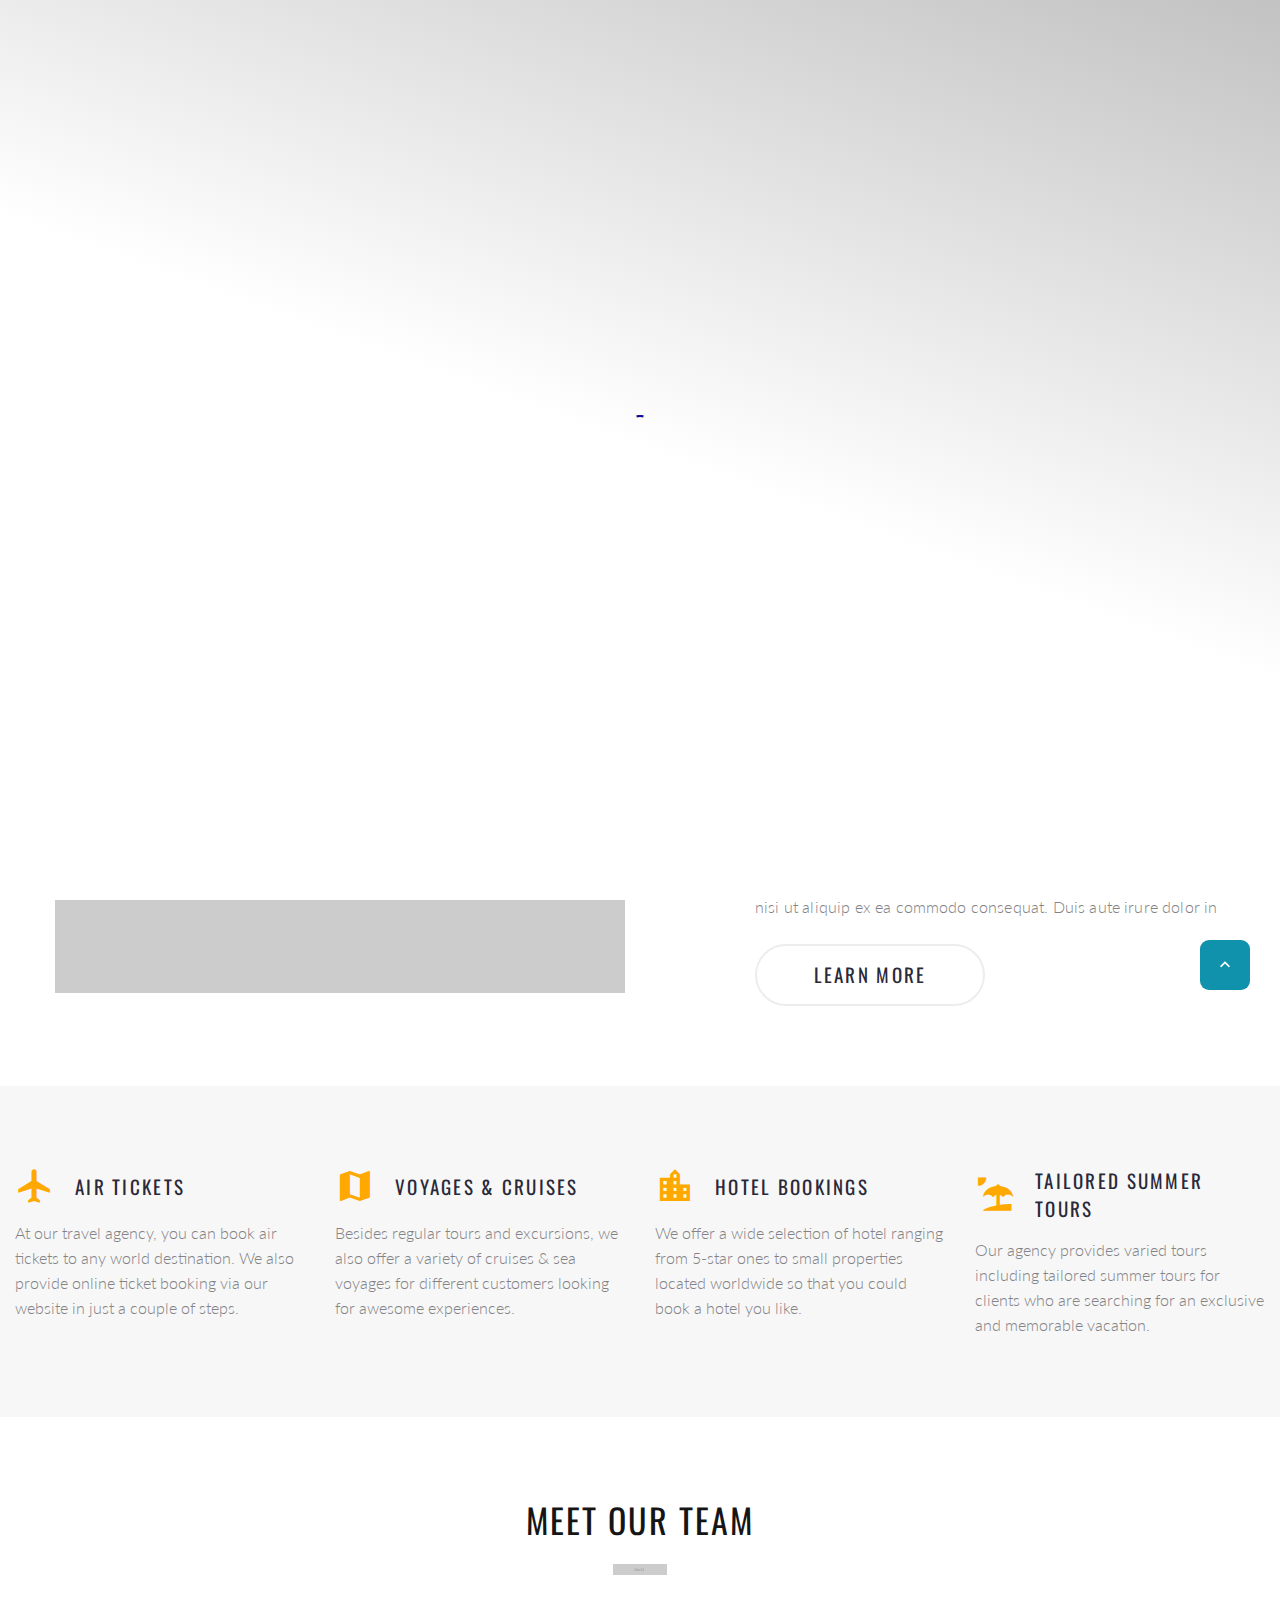
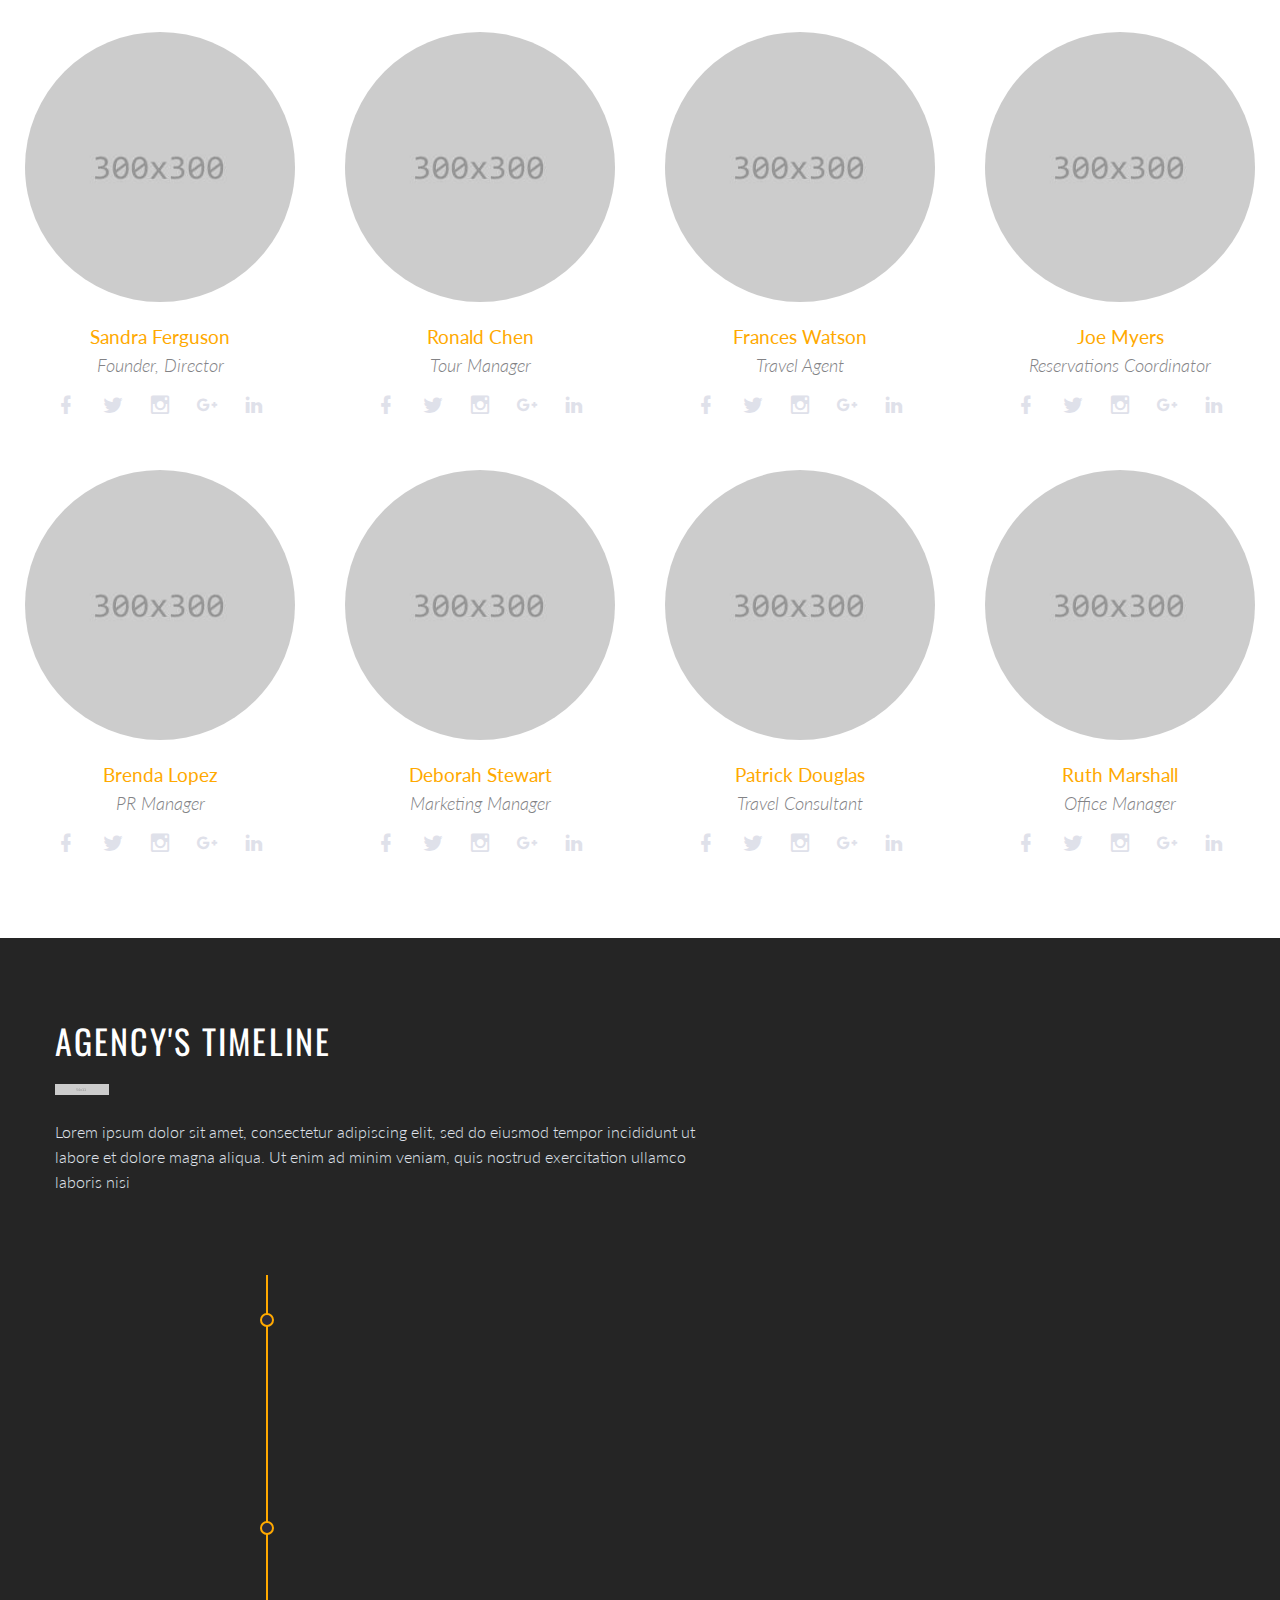
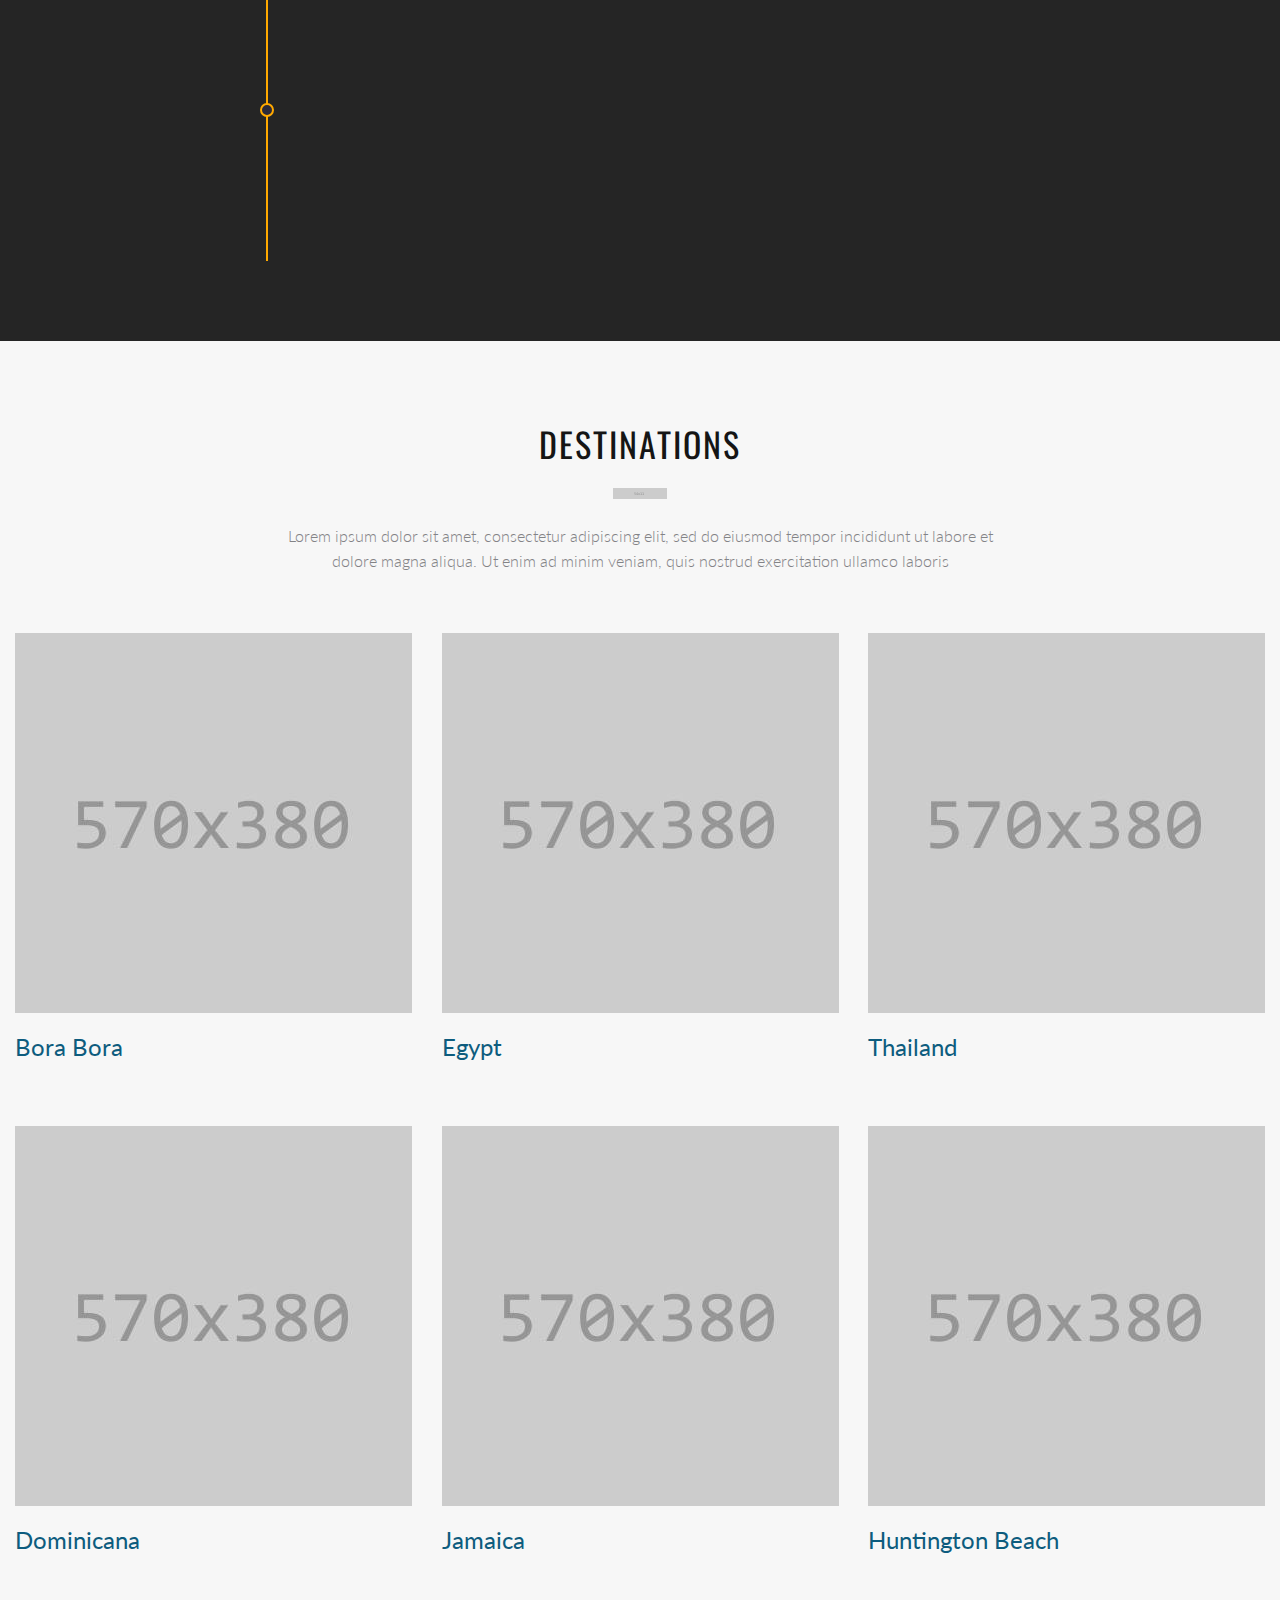
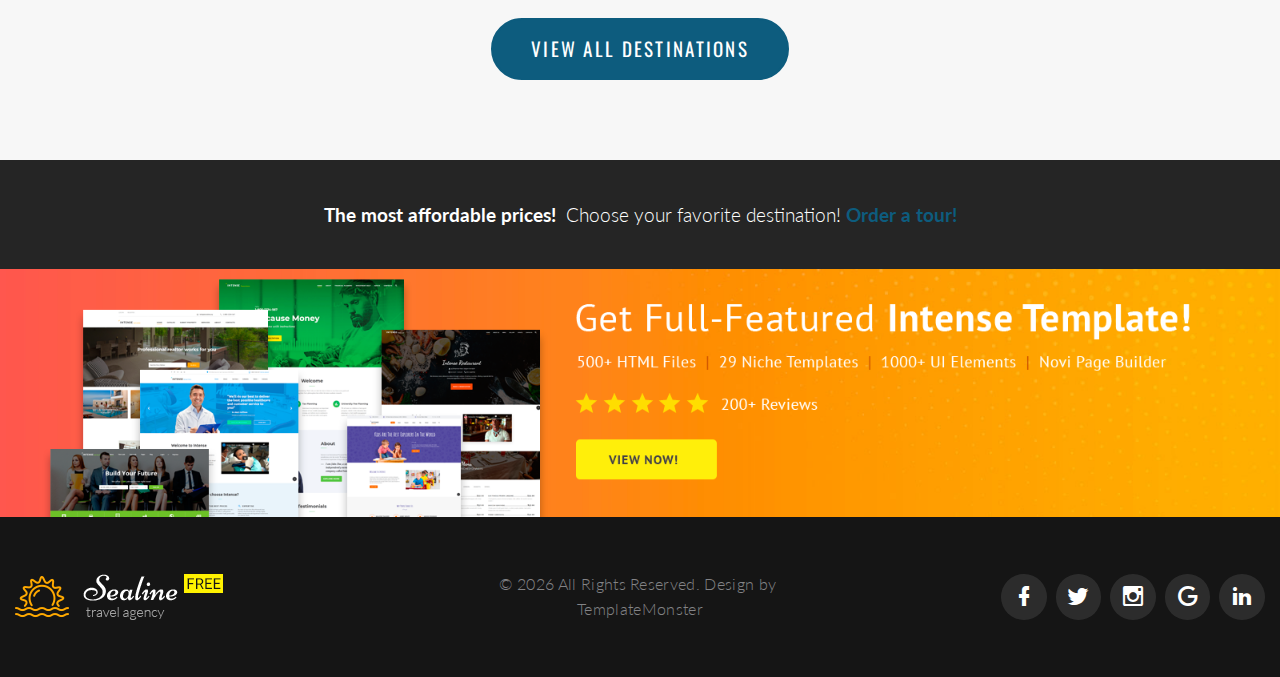
<file: about-us.html>
<!DOCTYPE html>
<html class="wide wow-animation" lang="en"> 
  <head>
    <!-- Site Title-->
    <title>About Us</title>
    <meta name="format-detection" content="telephone=no">
    <meta name="viewport" content="width=device-width, height=device-height, initial-scale=1.0">
    <meta http-equiv="X-UA-Compatible" content="IE=edge">
    <meta charset="utf-8">
    <link rel="icon" href="images/favicon.ico" type="image/x-icon">
    <!-- Stylesheets -->
    <link rel="stylesheet" type="text/css" href="//fonts.googleapis.com/css?family=Oswald:200,400%7CLato:300,400,300italic,700%7CMontserrat:900">
    <link rel="stylesheet" href="css/bootstrap.css">
    <link rel="stylesheet" href="css/style.css">
    <link rel="stylesheet" href="css/fonts.css">
		<!--[if lt IE 10]>
    <div style="background: #212121; padding: 10px 0; box-shadow: 3px 3px 5px 0 rgba(0,0,0,.3); clear: both; text-align:center; position: relative; z-index:1;"><a href="http://windows.microsoft.com/en-US/internet-explorer/"><img src="images/ie8-panel/warning_bar_0000_us.jpg" border="0" height="42" width="820" alt="You are using an outdated browser. For a faster, safer browsing experience, upgrade for free today."></a></div>
    <script src="js/html5shiv.min.js"> </script>
		<![endif]--> 
  </head>
  <body>
    <!-- Page preloader-->
    <div class="page-loader"> 
      <div class="page-loader-body"> 
        <div class="preloader-wrapper big active"> 
          <div class="spinner-layer spinner-blue"> 
            <div class="circle-clipper left">
              <div class="circle"> </div>
            </div>
            <div class="gap-patch">
              <div class="circle"> </div>
            </div>
            <div class="circle-clipper right">
              <div class="circle"></div>
            </div>
          </div>
          <div class="spinner-layer spinner-red">
            <div class="circle-clipper left">
              <div class="circle"></div>
            </div>
            <div class="gap-patch">
              <div class="circle"> </div>
            </div>
            <div class="circle-clipper right">
              <div class="circle"></div>
            </div>
          </div>
          <div class="spinner-layer spinner-yellow"> 
            <div class="circle-clipper left">
              <div class="circle"></div>
            </div>
            <div class="gap-patch">
              <div class="circle"></div>
            </div>
            <div class="circle-clipper right">
              <div class="circle"> </div>
            </div>
          </div>
          <div class="spinner-layer spinner-green"> 
            <div class="circle-clipper left">
              <div class="circle"></div>
            </div>
            <div class="gap-patch">
              <div class="circle"></div>
            </div>
            <div class="circle-clipper right">
              <div class="circle"></div>
            </div>
          </div>
        </div>
      </div>
    </div>
    <!-- Page-->
    <div class="page"><a class="section section-banner text-center d-none d-xl-block" href="https://www.templatemonster.com/intense-multipurpose-html-template.html" style="background-image: url(images/banner/background-04-1920x60.jpg); background-image: -webkit-image-set( url(images/banner/background-04-1920x60.jpg) 1x, url(images/banner/background-04-3840x120.jpg) 2x )"><img src="images/banner/foreground-04-1600x60.png" srcset="images/banner/foreground-04-1600x60.png 1x, images/banner/foreground-04-3200x120.png 2x" alt="" width="1600" height="310"></a>
      <!-- Page Header-->
      <header class="section page-header breadcrumbs-custom-wrap bg-gradient bg-secondary-2 novi-background bg-cover">
        <!-- RD Navbar-->
        <div class="rd-navbar-wrap rd-navbar-default">
          <nav class="rd-navbar" data-layout="rd-navbar-fixed" data-sm-layout="rd-navbar-fixed" data-md-layout="rd-navbar-fixed" data-md-device-layout="rd-navbar-fixed" data-lg-layout="rd-navbar-fullwidth" data-xl-layout="rd-navbar-static" data-lg-device-layout="rd-navbar-fixed" data-xl-device-layout="rd-navbar-static" data-md-stick-up-offset="2px" data-lg-stick-up-offset="2px" data-stick-up="true" data-sm-stick-up="true" data-md-stick-up="true" data-lg-stick-up="true" data-xl-stick-up="true">
            <div class="rd-navbar-inner"> 
              <!-- RD Navbar Panel-->
              <div class="rd-navbar-panel">
                <!-- RD Navbar Toggle-->
                <button class="rd-navbar-toggle" data-rd-navbar-toggle=".rd-navbar-nav-wrap"><span></span></button>
                <!-- RD Navbar Brand-->
                <div class="rd-navbar-brand"><a class="brand-name" href="index.html"><img class="logo-default" src="images/logo-default-208x46.png" alt="" width="208" height="46"/><img class="logo-inverse" src="images/logo-inverse-208x46.png" alt="" width="208" height="46"/></a></div>
              </div>
              <div class="rd-navbar-aside-right">
                <div class="rd-navbar-nav-wrap">
                  <!-- RD Navbar Nav-->
                  <ul class="rd-navbar-nav">
                    <li><a href="index.html">Home</a>
                    </li>
                    <li class="active"><a href="about-us.html">About Us</a>
                    </li>
                    <li><a href="contacts.html">Contacts</a>
                    </li>
                    <li><a href="typography.html">Typography</a>
                    </li>
                  </ul>
                </div>
              </div>
            </div>
          </nav>
        </div>
        <!-- Breadcrumbs-->
        <section class="breadcrumbs-custom" style="background: url(&quot;images/breadcrumbs-bg.jpg&quot;); background-size: cover;">
          <div class="container">
            <p class="breadcrumbs-custom-subtitle">Who We Are</p>
            <p class="heading-1 breadcrumbs-custom-title">About Us</p>
            <ul class="breadcrumbs-custom-path">
              <li><a href="index.html">Home</a></li>
              <li class="active">About Us</li>
            </ul>
          </div>
        </section>

      </header>
      <!-- hi, we are brave-->
      <section class="section section-lg bg-default">
        <div class="container container-bigger">
          <div class="row row-50 justify-content-md-center align-items-lg-center justify-content-xl-between flex-lg-row-reverse">
            <div class="col-md-10 col-lg-6 col-xl-5">
              <h3>hi, we are sealine</h3>
              <div class="divider divider-decorate"></div>
              <p class="heading-5">Lorem ipsum dolor sit amet, consectetur adipiscing elit, sed do eiusmod tempor incididunt ut labore et dolore magna aliqua. Ut enim ad minim veniam, quis </p>
              <p class="text-spacing-sm">Lorem ipsum dolor sit amet, consectetur adipiscing elit, sed do eiusmod tempor incididunt ut labore et dolore magna aliqua. Ut enim ad minim veniam, quis nostrud exercitation ullamco laboris nisi ut aliquip ex ea commodo consequat. Duis aute irure dolor in </p><a class="button button-default-outline button-nina" href="#">learn more</a>
            </div>
            <div class="col-md-10 col-lg-6"><img src="images/about-us-1-720x459.jpg" alt="" width="720" height="459"/>
            </div>
          </div>
        </div>
      </section>

      <!-- Small Features-->
      <section class="section section-lg section-lg-alternative bg-gray-lighter novi-background bg-cover">
        <div class="container container-wide">
          <div class="row row-50 justify-content-sm-center text-gray-light">
            <div class="col-sm-10 col-md-6 col-xl-3">
              <article class="box-minimal">
                <div class="box-minimal-header">
                  <div class="box-minimal-icon box-minimal-icon-lg novi-icon mdi mdi mdi-airplane"></div>
                  <h6 class="box-minimal-title">Air Tickets</h6>
                </div>
                <p>At our travel agency, you can book air tickets to any world destination. We also provide online ticket booking via our website in just a couple of steps.</p>
              </article>
            </div>
            <div class="col-sm-10 col-md-6 col-xl-3">
              <article class="box-minimal">
                <div class="box-minimal-header">
                  <div class="box-minimal-icon box-minimal-icon-lg novi-icon mdi mdi-map"></div>
                  <h6 class="box-minimal-title">Voyages & Cruises</h6>
                </div>
                <p>Besides regular tours and excursions, we also offer a variety of cruises & sea voyages for different customers  looking for awesome experiences.</p>
              </article>
            </div>
            <div class="col-sm-10 col-md-6 col-xl-3">
              <article class="box-minimal">
                <div class="box-minimal-header">
                  <div class="box-minimal-icon box-minimal-icon-lg novi-icon mdi mdi-city"></div>
                  <h6 class="box-minimal-title">Hotel Bookings</h6>
                </div>
                <p>We offer a wide selection of hotel ranging from 5-star ones to small properties located worldwide so that you could book a hotel you like.</p>
              </article>
            </div>
            <div class="col-sm-10 col-md-6 col-xl-3">
              <article class="box-minimal">
                <div class="box-minimal-header">
                  <div class="box-minimal-icon box-minimal-icon-lg novi-icon mdi mdi-beach"></div>
                  <h6 class="box-minimal-title">Tailored Summer Tours</h6>
                </div>
                <p>Our agency provides varied tours including tailored summer tours for clients who are searching for an exclusive and memorable vacation.</p>
              </article>
            </div>
          </div>
        </div>
      </section>

      <!-- our team-->
      <section class="section section-lg text-center novi-background bg-cover">
        <div class="container container-wide">
          <h3>MEET OUR TEAM</h3>
          <div class="divider divider-decorate"></div>
          <div class="row row-50 row-xxl-90 justify-content-sm-center offset-custom-2">
            <div class="col-md-6 col-lg-3">
              <div class="team-classic team-classic-circle">
                <figure><img class="rounded-circle" src="images/team-07-300x300.jpg" alt="" width="300" height="300"/>
                </figure>
                <div class="team-classic-caption">
                  <h5><a class="team-classic-title" href="#">Sandra Ferguson</a></h5>
                  <p class="team-classic-job-position">Founder, Director</p>
                  <ul class="list-inline list-team">
                    <li class="list-inline-item"><a class="icon novi-icon icon-sm-bigger icon-gray-1 mdi mdi-facebook" href="#"></a></li>
                    <li class="list-inline-item"><a class="icon novi-icon icon-sm-bigger icon-gray-1 mdi mdi-twitter" href="#"></a></li>
                    <li class="list-inline-item"><a class="icon novi-icon icon-sm-bigger icon-gray-1 mdi mdi-instagram" href="#"></a></li>
                    <li class="list-inline-item"><a class="icon novi-icon icon-sm-bigger icon-gray-1 mdi mdi-google-plus" href="#"></a></li>
                    <li class="list-inline-item"><a class="icon novi-icon icon-sm-bigger icon-gray-1 mdi mdi-linkedin" href="#"></a></li>
                  </ul>
                </div>
              </div>
            </div>
            <div class="col-md-6 col-lg-3">
              <div class="team-classic team-classic-circle">
                <figure><img class="rounded-circle" src="images/team-08-300x300.jpg" alt="" width="300" height="300"/>
                </figure>
                <div class="team-classic-caption">
                  <h5><a class="team-classic-title" href="#">Ronald Chen</a></h5>
                  <p class="team-classic-job-position">Tour Manager</p>
                  <ul class="list-inline list-team">
                    <li class="list-inline-item"><a class="icon novi-icon icon-sm-bigger icon-gray-1 mdi mdi-facebook" href="#"></a></li>
                    <li class="list-inline-item"><a class="icon novi-icon icon-sm-bigger icon-gray-1 mdi mdi-twitter" href="#"></a></li>
                    <li class="list-inline-item"><a class="icon novi-icon icon-sm-bigger icon-gray-1 mdi mdi-instagram" href="#"></a></li>
                    <li class="list-inline-item"><a class="icon novi-icon icon-sm-bigger icon-gray-1 mdi mdi-google-plus" href="#"></a></li>
                    <li class="list-inline-item"><a class="icon novi-icon icon-sm-bigger icon-gray-1 mdi mdi-linkedin" href="#"></a></li>
                  </ul>
                </div>
              </div>
            </div>
            <div class="col-md-6 col-lg-3">
              <div class="team-classic team-classic-circle">
                <figure><img class="rounded-circle" src="images/team-09-300x300.jpg" alt="" width="300" height="300"/>
                </figure>
                <div class="team-classic-caption">
                  <h5><a class="team-classic-title" href="#">Frances Watson</a></h5>
                  <p class="team-classic-job-position">Travel Agent</p>
                  <ul class="list-inline list-team">
                    <li class="list-inline-item"><a class="icon novi-icon icon-sm-bigger icon-gray-1 mdi mdi-facebook" href="#"></a></li>
                    <li class="list-inline-item"><a class="icon novi-icon icon-sm-bigger icon-gray-1 mdi mdi-twitter" href="#"></a></li>
                    <li class="list-inline-item"><a class="icon novi-icon icon-sm-bigger icon-gray-1 mdi mdi-instagram" href="#"></a></li>
                    <li class="list-inline-item"><a class="icon novi-icon icon-sm-bigger icon-gray-1 mdi mdi-google-plus" href="#"></a></li>
                    <li class="list-inline-item"><a class="icon novi-icon icon-sm-bigger icon-gray-1 mdi mdi-linkedin" href="#"></a></li>
                  </ul>
                </div>
              </div>
            </div>
            <div class="col-md-6 col-lg-3">
              <div class="team-classic team-classic-circle">
                <figure><img class="rounded-circle" src="images/team-10-300x300.jpg" alt="" width="300" height="300"/>
                </figure>
                <div class="team-classic-caption">
                  <h5><a class="team-classic-title" href="#">Joe Myers</a></h5>
                  <p class="team-classic-job-position">Reservations Coordinator</p>
                  <ul class="list-inline list-team">
                    <li class="list-inline-item"><a class="icon novi-icon icon-sm-bigger icon-gray-1 mdi mdi-facebook" href="#"></a></li>
                    <li class="list-inline-item"><a class="icon novi-icon icon-sm-bigger icon-gray-1 mdi mdi-twitter" href="#"></a></li>
                    <li class="list-inline-item"><a class="icon novi-icon icon-sm-bigger icon-gray-1 mdi mdi-instagram" href="#"></a></li>
                    <li class="list-inline-item"><a class="icon novi-icon icon-sm-bigger icon-gray-1 mdi mdi-google-plus" href="#"></a></li>
                    <li class="list-inline-item"><a class="icon novi-icon icon-sm-bigger icon-gray-1 mdi mdi-linkedin" href="#"></a></li>
                  </ul>
                </div>
              </div>
            </div>
            <div class="col-md-6 col-lg-3">
              <div class="team-classic team-classic-circle">
                <figure><img class="rounded-circle" src="images/team-12-300x300.jpg" alt="" width="300" height="300"/>
                </figure>
                <div class="team-classic-caption">
                  <h5><a class="team-classic-title" href="#">Brenda Lopez</a></h5>
                  <p class="team-classic-job-position">PR Manager</p>
                  <ul class="list-inline list-team">
                    <li class="list-inline-item"><a class="icon novi-icon icon-sm-bigger icon-gray-1 mdi mdi-facebook" href="#"></a></li>
                    <li class="list-inline-item"><a class="icon novi-icon icon-sm-bigger icon-gray-1 mdi mdi-twitter" href="#"></a></li>
                    <li class="list-inline-item"><a class="icon novi-icon icon-sm-bigger icon-gray-1 mdi mdi-instagram" href="#"></a></li>
                    <li class="list-inline-item"><a class="icon novi-icon icon-sm-bigger icon-gray-1 mdi mdi-google-plus" href="#"></a></li>
                    <li class="list-inline-item"><a class="icon novi-icon icon-sm-bigger icon-gray-1 mdi mdi-linkedin" href="#"></a></li>
                  </ul>
                </div>
              </div>
            </div>
            <div class="col-md-6 col-lg-3">
              <div class="team-classic team-classic-circle">
                <figure><img class="rounded-circle" src="images/team-13-300x300.jpg" alt="" width="300" height="300"/>
                </figure>
                <div class="team-classic-caption">
                  <h5><a class="team-classic-title" href="#">Deborah Stewart</a></h5>
                  <p class="team-classic-job-position">Marketing Manager</p>
                  <ul class="list-inline list-team">
                    <li class="list-inline-item"><a class="icon novi-icon icon-sm-bigger icon-gray-1 mdi mdi-facebook" href="#"></a></li>
                    <li class="list-inline-item"><a class="icon novi-icon icon-sm-bigger icon-gray-1 mdi mdi-twitter" href="#"></a></li>
                    <li class="list-inline-item"><a class="icon novi-icon icon-sm-bigger icon-gray-1 mdi mdi-instagram" href="#"></a></li>
                    <li class="list-inline-item"><a class="icon novi-icon icon-sm-bigger icon-gray-1 mdi mdi-google-plus" href="#"></a></li>
                    <li class="list-inline-item"><a class="icon novi-icon icon-sm-bigger icon-gray-1 mdi mdi-linkedin" href="#"></a></li>
                  </ul>
                </div>
              </div>
            </div>
            <div class="col-md-6 col-lg-3">
              <div class="team-classic team-classic-circle">
                <figure><img class="rounded-circle" src="images/team-14-300x300.jpg" alt="" width="300" height="300"/>
                </figure>
                <div class="team-classic-caption">
                  <h5><a class="team-classic-title" href="#">Patrick Douglas</a></h5>
                  <p class="team-classic-job-position">Travel Consultant</p>
                  <ul class="list-inline list-team">
                    <li class="list-inline-item"><a class="icon novi-icon icon-sm-bigger icon-gray-1 mdi mdi-facebook" href="#"></a></li>
                    <li class="list-inline-item"><a class="icon novi-icon icon-sm-bigger icon-gray-1 mdi mdi-twitter" href="#"></a></li>
                    <li class="list-inline-item"><a class="icon novi-icon icon-sm-bigger icon-gray-1 mdi mdi-instagram" href="#"></a></li>
                    <li class="list-inline-item"><a class="icon novi-icon icon-sm-bigger icon-gray-1 mdi mdi-google-plus" href="#"></a></li>
                    <li class="list-inline-item"><a class="icon novi-icon icon-sm-bigger icon-gray-1 mdi mdi-linkedin" href="#"></a></li>
                  </ul>
                </div>
              </div>
            </div>
            <div class="col-md-6 col-lg-3">
              <div class="team-classic team-classic-circle">
                <figure><img class="rounded-circle" src="images/team-15-300x300.jpg" alt="" width="300" height="300"/>
                </figure>
                <div class="team-classic-caption">
                  <h5><a class="team-classic-title" href="#">Ruth Marshall</a></h5>
                  <p class="team-classic-job-position">Office Manager</p>
                  <ul class="list-inline list-team">
                    <li class="list-inline-item"><a class="icon novi-icon icon-sm-bigger icon-gray-1 mdi mdi-facebook" href="#"></a></li>
                    <li class="list-inline-item"><a class="icon novi-icon icon-sm-bigger icon-gray-1 mdi mdi-twitter" href="#"></a></li>
                    <li class="list-inline-item"><a class="icon novi-icon icon-sm-bigger icon-gray-1 mdi mdi-instagram" href="#"></a></li>
                    <li class="list-inline-item"><a class="icon novi-icon icon-sm-bigger icon-gray-1 mdi mdi-google-plus" href="#"></a></li>
                    <li class="list-inline-item"><a class="icon novi-icon icon-sm-bigger icon-gray-1 mdi mdi-linkedin" href="#"></a></li>
                  </ul>
                </div>
              </div>
            </div>
          </div>
        </div>
      </section>

      <!-- Our history-->
      <section class="section section-lg bg-gray-700 novi-background bg-cover">
        <div class="container container-bigger">
          <div class="row row-fix row-50 justify-content-sm-center justify-content-xl-between">
            <div class="col-sm-10 col-md-12 col-xl-7">
              <h3>Agency's Timeline</h3>
              <div class="divider divider-decorate"></div>
              <p class="text-gray-light">Lorem ipsum dolor sit amet, consectetur adipiscing elit, sed do eiusmod tempor incididunt ut labore et dolore magna aliqua. Ut enim ad minim veniam, quis nostrud exercitation ullamco laboris nisi </p>
              <div class="time-line-vertical inset-md">
                <div class="time-line-vertical-element">
                  <div class="unit unit-sm flex-column flex-md-row unit-spacing-xxl">
                    <div class="unit-left">
                      <div class="time-line-time">
                        <time class="wow fadeInLeft" data-wow-delay=".0s" datetime="2018">April 2016</time>
                      </div>
                    </div>
                    <div class="unit-body">
                      <div class="time-line-content wow fadeInRight" data-wow-delay=".6s">
                        <h5>We gathered the team of dedicated and knowledgeable traveling specialists</h5>
                        <p>Lorem ipsum dolor sit amet, consectetur adipiscing elit, sed do eiusmod tempor incididunt ut labore et dolore magna aliqua. Ut enim ad minim veniam, quis nostrud exercitation </p>
                      </div>
                    </div>
                  </div>
                </div>
                <div class="time-line-vertical-element">
                  <div class="unit flex-column flex-md-row unit-spacing-xxl">
                    <div class="unit-left">
                      <div class="time-line-time">
                        <time class="wow fadeInLeft" data-wow-delay=".1s" datetime="2018">September 2016</time>
                      </div>
                    </div>
                    <div class="unit-body">
                      <div class="time-line-content wow fadeInRight" data-wow-delay=".7s">
                        <h5>Extending our range of tours and excursions</h5>
                        <p>Aenean et tortor at risus viverra adipiscing at in tellus. Nam aliquam sem et tortor consequat id porta nibh venenatis. Eu lobortis elementum nibh tellus. Id eu nisl nunc mi. </p>
                      </div>
                    </div>
                  </div>
                </div>
                <div class="time-line-vertical-element">
                  <div class="unit flex-column flex-md-row unit-spacing-xxl">
                    <div class="unit-left">
                      <div class="time-line-time">
                        <time class="wow fadeInLeft" data-wow-delay=".2s" datetime="2018">March 2019</time>
                      </div>
                    </div>
                    <div class="unit-body">
                      <div class="time-line-content wow fadeInRight" data-wow-delay=".8s">
                        <h5>Partnering with international tour companies</h5>
                        <p>Malesuada fames ac turpis egestas sed tempus urna et pharetra. Cursus mattis molestie a iaculis at erat pellentesque. Turpis in eu mi bibendum neque egestas congue quisque</p>
                      </div>
                    </div>
                  </div>
                </div>
              </div>
            </div>
            <div class="col-sm-10 col-md-12 col-xl-4">
              <div class="row row-30">
                <div class="col-md-4 col-xl-12 wow fadeInUp" data-wow-delay=".1s"><img src="images/about-us-2-420x280.jpg" alt="" width="420" height="280"/>
                </div>
                <div class="col-md-4 col-xl-12 wow fadeInUp" data-wow-delay=".2s"><img src="images/about-us-3-420x280.jpg" alt="" width="420" height="280"/>
                </div>
                <div class="col-md-4 col-xl-12 wow fadeInUp" data-wow-delay=".3s"><img src="images/about-us-4-420x280.jpg" alt="" width="420" height="280"/>
                </div>
              </div>
            </div>
          </div>
        </div>
      </section>

      <!-- Projects-->
      <section class="section section-lg bg-gray-lighter text-center novi-background bg-cover">
        <div class="container container-wide">
          <div class="row row-fix row-50 justify-content-md-center">
            <div class="col-sm-12 col-md-10 col-lg-8 col-xl-7 col-xxl-6">
              <h3>Destinations</h3>
              <div class="divider divider-decorate"></div>
              <p>Lorem ipsum dolor sit amet, consectetur adipiscing elit, sed do eiusmod tempor incididunt ut labore et dolore magna aliqua. Ut enim ad minim veniam, quis nostrud exercitation ullamco laboris</p>
            </div>
          </div>
          <div class="row row-50" data-lightgallery="group">
            <div class="col-sm-12 col-md-6 col-lg-4"><a class="gallery-item titled-gallery-item" href="images/project-1-1200x800-original.jpg" data-lightgallery="item">
                <div class="gallery-item-image">
                  <figure><img src="images/project-1-570x380.jpg" alt="" width="570" height="380"/>
                  </figure>
                  <div class="caption">
                  </div>
                </div></a>
              <div class="titled-gallery-caption"><a href="#">Bora Bora</a></div>
            </div>
            <div class="col-sm-12 col-md-6 col-lg-4"><a class="gallery-item titled-gallery-item" href="images/project-2-1200x800-original.jpg" data-lightgallery="item">
                <div class="gallery-item-image">
                  <figure><img src="images/project-2-570x380.jpg" alt="" width="570" height="380"/>
                  </figure>
                  <div class="caption">
                  </div>
                </div></a>
              <div class="titled-gallery-caption"><a href="#">Egypt</a></div>
            </div>
            <div class="col-sm-12 col-md-6 col-lg-4"><a class="gallery-item titled-gallery-item" href="images/project-3-1200x800-original.jpg" data-lightgallery="item">
                <div class="gallery-item-image">
                  <figure><img src="images/project-3-570x380.jpg" alt="" width="570" height="380"/>
                  </figure>
                  <div class="caption">
                  </div>
                </div></a>
              <div class="titled-gallery-caption"><a href="#">Thailand</a></div>
            </div>
            <div class="col-sm-12 col-md-6 col-lg-4"><a class="gallery-item titled-gallery-item" href="images/project-4-1200x800-original.jpg" data-lightgallery="item">
                <div class="gallery-item-image">
                  <figure><img src="images/project-4-570x380.jpg" alt="" width="570" height="380"/>
                  </figure>
                  <div class="caption">
                  </div>
                </div></a>
              <div class="titled-gallery-caption"><a href="#">Dominicana</a></div>
            </div>
            <div class="col-sm-12 col-md-6 col-lg-4"><a class="gallery-item titled-gallery-item" href="images/project-5-1200x800-original.jpg" data-lightgallery="item">
                <div class="gallery-item-image">
                  <figure><img src="images/project-5-570x380.jpg" alt="" width="570" height="380"/>
                  </figure>
                  <div class="caption">
                  </div>
                </div></a>
              <div class="titled-gallery-caption"><a href="#">Jamaica</a></div>
            </div>
            <div class="col-sm-12 col-md-6 col-lg-4"><a class="gallery-item titled-gallery-item" href="images/project-6-1200x800-original.jpg" data-lightgallery="item">
                <div class="gallery-item-image">
                  <figure><img src="images/project-6-570x380.jpg" alt="" width="570" height="380"/>
                  </figure>
                  <div class="caption">
                  </div>
                </div></a>
              <div class="titled-gallery-caption"><a href="#">Huntington Beach</a></div>
            </div>
            <div class="col-12"><a class="button button-secondary button-nina" href="#">view all Destinations</a></div>
          </div>
        </div>
      </section>

      <!-- CTA Gradient-->
      <section class="section section-xs text-center bg-gray-700 novi-background bg-cover">
        <div class="container container-wide">
          <div class="box-cta-thin">
            <p class="big"><strong>The most affordable prices!  </strong>&nbsp;<span>Choose your favorite destination!</span>&nbsp;<a class="link-bold" href="#">Order a tour! </a></p>
          </div>
        </div>
      </section>
<a class="section section-banner" href="https://www.templatemonster.com/intense-multipurpose-html-template.html" style="background-image: url(images/banner/background-03-1920x310.jpg); background-image: -webkit-image-set( url(images/banner/background-03-1920x310.jpg) 1x, url(images/banner/background-03-3840x620.jpg) 2x )"><img src="images/banner/foreground-03-1600x310.png" srcset="images/banner/foreground-03-1600x310.png 1x, images/banner/foreground-03-3200x620.png 2x" alt="" width="1600" height="310"></a>
      <!-- Footer Minimal-->
      <footer class="section page-footer page-footer-minimal novi-background bg-cover text-center bg-gray-darker">
        <div class="container container-wide">
          <div class="row row-fix justify-content-sm-center align-items-md-center row-30">
            <div class="col-md-10 col-lg-7 col-xl-4 text-xl-left"><a href="index.html"><img class="inverse-logo" src="images/logo-inverse-208x46.png" alt="" width="208" height="46"/></a></div>
            <div class="col-md-10 col-lg-7 col-xl-4">
              <p class="right">&#169;&nbsp;<span class="copyright-year"></span> All Rights Reserved. Design&nbsp;by&nbsp;<a href="https://www.templatemonster.com">TemplateMonster</a></p>
            </div>
            <div class="col-md-10 col-lg-7 col-xl-4 text-xl-right">
              <ul class="group-xs group-middle"> 
                <li><a class="icon novi-icon icon-md-middle icon-circle icon-secondary-5-filled mdi mdi-facebook" href="#"></a></li>
                <li><a class="icon novi-icon icon-md-middle icon-circle icon-secondary-5-filled mdi mdi-twitter" href="#"></a></li>
                <li><a class="icon novi-icon icon-md-middle icon-circle icon-secondary-5-filled mdi mdi-instagram" href="#"></a></li>
                <li><a class="icon novi-icon icon-md-middle icon-circle icon-secondary-5-filled mdi mdi-google" href="#"></a></li>
                <li><a class="icon novi-icon icon-md-middle icon-circle icon-secondary-5-filled mdi mdi-linkedin" href="#"></a></li>
              </ul>
            </div>
          </div>
        </div>
      </footer>
    </div>
    <!-- Global Mailform Output-->
    <div class="snackbars" id="form-output-global"> </div>
    <!-- Javascript-->
    <script src="js/core.min.js"></script>
    <script src="js/script.js"></script>
  </body>
</html>
</file>
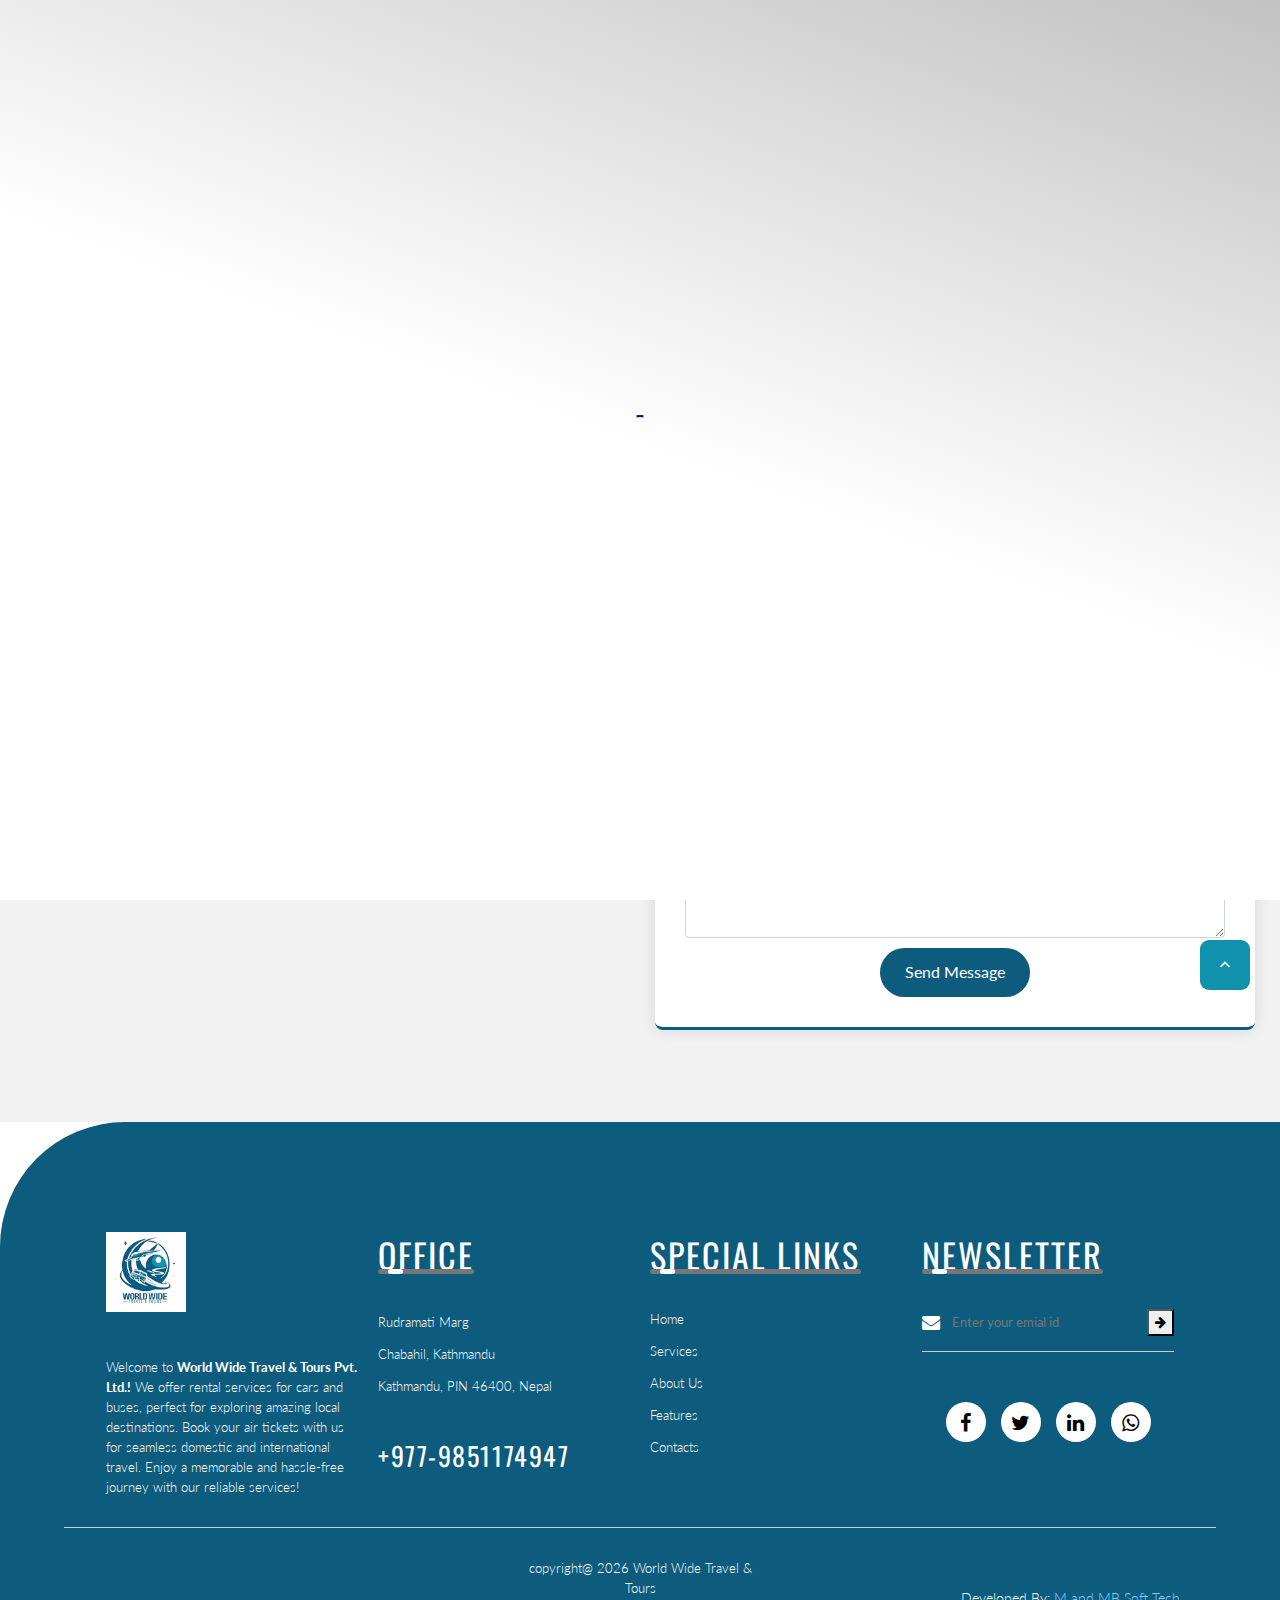
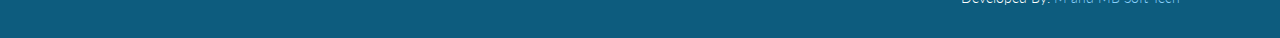
<file: contact.html>
<!DOCTYPE html>
<html class="wide wow-animation" lang="en">
  <head>
    <!-- Site Title-->
    <title>World Wide Travel - Contact</title>
    <meta name="format-detection" content="telephone=no" />
    <meta
      name="viewport"
      content="width=device-width, height=device-height, initial-scale=1.0"
    />
    <meta http-equiv="X-UA-Compatible" content="IE=edge" />
    <meta charset="utf-8" />
    <link rel="icon" href="images/logo.png" type="image/x-icon" />
    <link href="images/logo.png" rel="icon" />

    <!-- tidio chat style-->
    <style>
      #tidio-chat iframe {
        bottom: 50px !important;
        right: 10px !important;
      }

      /*form from and to */

      .dropdown-list {
        display: none;
        position: absolute;
        background-color: #ffffff !important; /* Ensure the background color of the dropdown is white */
        min-width: 160px;
        box-shadow: 0px 8px 16px 0px rgba(0, 0, 0, 0.2) !important;
        z-index: 1;
        border-radius: 4px !important; /* Add border radius */
        overflow: hidden !important; /* Ensure the border radius is applied correctly */
      }

      .dropdown-list div {
        background-color: #ffffff !important; /* Set the background color of each dropdown item to white */
        color: black !important;
        padding: 8px 16px !important; /* Adjusted padding for better spacing */
        text-decoration: none !important;
        display: block !important;
        box-sizing: border-box !important; /* Ensure padding does not affect the box size */
        width: 100% !important;
      }

      .dropdown-list div:hover {
        background-color: #1092ad !important; /* Highlight background color on hover */
        color: #ffffff !important; /* Change text color on hover for better contrast */
      }

      .form-wrap {
        position: relative !important; /* Ensure the dropdown is positioned relative to the input */
      }
    </style>

    <!-- Stylesheets -->
    <link
      rel="stylesheet"
      type="text/css"
      href="//fonts.googleapis.com/css?family=Oswald:200,400%7CLato:300,400,300italic,700%7CMontserrat:900"
    />
    <link rel="stylesheet" href="css/bootstrap.css" />
    <link rel="stylesheet" href="css/style.css" />
    <link rel="stylesheet" href="css/fonts.css" />
    <link rel="stylesheet" href="css/header.css" />
    <link rel="stylesheet" href="css/footer.css" />
    <link rel="stylesheet" href="css/about.css" />
    <link rel="stylesheet" href="css/contact.css" />
  </head>
  <body>
    <!-- Page preloader-->
    <div class="page-loader">
      <div class="page-loader-body">
        <div class="preloader-wrapper big active">
          <div class="spinner-layer spinner-blue">
            <div class="circle-clipper left">
              <div class="circle"></div>
            </div>
            <div class="gap-patch">
              <div class="circle"></div>
            </div>
            <div class="circle-clipper right">
              <div class="circle"></div>
            </div>
          </div>
          <div class="spinner-layer spinner-red">
            <div class="circle-clipper left">
              <div class="circle"></div>
            </div>
            <div class="gap-patch">
              <div class="circle"></div>
            </div>
            <div class="circle-clipper right">
              <div class="circle"></div>
            </div>
          </div>
          <div class="spinner-layer spinner-yellow">
            <div class="circle-clipper left">
              <div class="circle"></div>
            </div>
            <div class="gap-patch">
              <div class="circle"></div>
            </div>
            <div class="circle-clipper right">
              <div class="circle"></div>
            </div>
          </div>
          <div class="spinner-layer spinner-green">
            <div class="circle-clipper left">
              <div class="circle"></div>
            </div>
            <div class="gap-patch">
              <div class="circle"></div>
            </div>
            <div class="circle-clipper right">
              <div class="circle"></div>
            </div>
          </div>
        </div>
      </div>
    </div>
    <!-- Page -->
    <!-- Page Header-->
    <header class="section page-header">
      <!-- RD Navbar-->
      <div class="rd-navbar-wrap rd-navbar-corporate">
        <nav
          class="rd-navbar"
          data-layout="rd-navbar-fixed"
          data-sm-layout="rd-navbar-fixed"
          data-md-layout="rd-navbar-fixed"
          data-md-device-layout="rd-navbar-fixed"
          data-lg-layout="rd-navbar-fullwidth"
          data-xl-layout="rd-navbar-static"
          data-lg-device-layout="rd-navbar-fixed"
          data-xl-device-layout="rd-navbar-static"
          data-md-stick-up-offset="130px"
          data-lg-stick-up-offset="100px"
          data-stick-up="true"
          data-sm-stick-up="true"
          data-md-stick-up="true"
          data-lg-stick-up="true"
          data-xl-stick-up="true"
        >
          <div
            class="rd-navbar-collapse-toggle"
            data-rd-navbar-toggle=".rd-navbar-collapse"
          >
            <span></span>
          </div>
          <div class="rd-navbar-top-panel rd-navbar-collapse novi-background">
            <div class="rd-navbar-top-panel-inner">
              <ul class="list-inline">
                <li class="box-inline list-inline-item">
                  <span
                    class="icon novi-icon icon-md-smaller icon-secondary mdi mdi-phone"
                  ></span>
                  <ul class="list-comma">
                    <li><a href="tel:#">+977 9851174947</a></li>
                    <!-- <li><a href="tel:#">+977 9814890237</a></li> -->
                  </ul>
                </li>
                <li class="box-inline list-inline-item">
                  <span
                    class="icon novi-icon icon-md-smaller icon-secondary mdi mdi-map-marker"
                  ></span
                  ><a href="#">Rudramati Marg, Chabahil, Kathmandu Nepal</a>
                </li>
                <li class="box-inline list-inline-item">
                  <span
                    class="icon novi-icon icon-md-smaller icon-secondary mdi mdi-email"
                  ></span
                  ><a href="mailto:#">admin@worldwidetraveltours.org</a>
                </li>
              </ul>
              <ul class="list-inline">
                <li class="list-inline-item">
                  <a
                    class="icon novi-icon icon-sm-bigger icon-gray-1 mdi mdi-facebook"
                    href="#"
                  ></a>
                </li>
                <li class="list-inline-item">
                  <a
                    class="icon novi-icon icon-sm-bigger icon-gray-1 mdi mdi-twitter"
                    href="#"
                  ></a>
                </li>
                <li class="list-inline-item">
                  <a
                    class="icon novi-icon icon-sm-bigger icon-gray-1 mdi mdi-instagram"
                    href="#"
                  ></a>
                </li>
                <li class="list-inline-item">
                  <a
                    class="icon novi-icon icon-sm-bigger icon-gray-1 mdi mdi-google-plus"
                    href="#"
                  ></a>
                </li>
                <li class="list-inline-item">
                  <a
                    class="icon novi-icon icon-sm-bigger icon-gray-1 mdi mdi-linkedin"
                    href="#"
                  ></a>
                </li>
              </ul>
            </div>
            <div class="rd-navbar-top-panel-inner">
              <a
                class="button button-sm button-secondary button-nina"
                href="https://www.mbsoftech.com.np"
                target="_blank"
                >buy template now</a
              >
            </div>
          </div>
          <header>
            <div class="menu-bar">
              <a href=""
                ><img
                  src="images/logo.png"
                  alt="Logo"
                  class="image-fluid"
                  height="50"
                  width="50"
              /></a>
              <ul>
                <li>
                  <a href="/"><i class="fa fa-home"></i>Home</a>
                </li>
                <li>
                  <a href="about.html"><i class="fa fa-user"></i>About Us</a>
                </li>
                <li>
                  <a href="services.html"
                    ><i class="fa fa-clone"></i>Services</a
                  >
                </li>
                <li>
                  <a href="blog.html"><i class="fa fa-edit"></i>Blog</a>
                </li>
                <li class="active">
                  <a href="contact.html"><i class="fa fa-phone"></i>Contact</a>
                </li>
                <a
                  class="button button-default-outline button-nina button-sm"
                  href="#best-tours"
                  >Travel</a
                >
              </ul>
            </div>
          </header>
        </nav>
      </div>
    </header>
    <!--Contact Section Content-->
    <section id="contact" class="contact-section section-lg bg-light text-center">
      <!--CONTACT CONTENT-->
      <div class="container-fluid">
        <h3 style="color: black">CONTACT US</h3>
        <div class="divider divider-decorate"></div>
        <p>
          Ready to explore the world with ease? Reach out to
          <b>World Wide Tours and Travel Pvt. Ltd.</b> today. Our team is eager
          to assist you with customized travel solutions that ensure
          unforgettable experiences and seamless journeys. Let's start a
          conversation and make your travel dreams a reality.
        </p>

        <div class="row">
          <!-- First Column: Contact Information -->
          <div
            class="col-md-6 d-flex align-items-center justify-content-center"
          >
            <div class="p-4">
              <div class="info-wrap">
                <div class="info-item d-flex">
                  <i class="mdi mdi-map-marker flex-shrink-0"></i>
                  <div style="text-align: left">
                    <h3>Address</h3>
                    <p>Rudramati Marg, Chabahil, Kathmandu 44600</p>
                  </div>
                </div>
                <div class="info-item d-flex">
                  <i class="mdi mdi-phone flex-shrink-0"></i>
                  <div style="text-align: left">
                    <h3>Call Us</h3>
                    <p>+977-9851174947</p>
                  </div>
                </div>
                <div class="info-item d-flex">
                  <i class="mdi mdi-email flex-shrink-0"></i>
                  <div style="text-align: left">
                    <h3>Email Us</h3>
                    <p>
                      <a href="mailto:info@mbsoftech.com.np"
                        >wwtt2000@hotmail.com</a
                      >
                    </p>
                  </div>
                </div>
              </div>
              <iframe
                src="https://www.google.com/maps/embed?pb=!1m14!1m8!1m3!1d220.7415292693564!2d85.3432835!3d27.7214706!3m2!1i1024!2i768!4f13.1!3m3!1m2!1s0x39eb1902247fa3b3%3A0xee10e9e9505941d8!2sWorld%20Wide%20Travel%20%26%20Tours!5e0!3m2!1sen!2snp!4v1722415110945!5m2!1sen!2snp"
                frameborder="0"
                style="border: 0; width: 100%; height: 270px"
                allowfullscreen
                loading="lazy"
                referrerpolicy="no-referrer-when-downgrade"
              ></iframe>
            </div>
          </div>
          <!-- Second Column: Contact Form -->
          <div
            class="col-md-6 d-flex align-items-center justify-content-center"
          >
            <div
              class="php-email-form d-flex align-items-center justify-content-center"
            >
              <form id="send-message-form" name="submit-to-google-sheet">
                <div class="row gy-4">
                  <div class="col-md-6">
                    <label for="name-field" class="pb-2">Your Name</label>
                    <input
                      type="text"
                      name="name"
                      id="name-field"
                      class="form-control"
                      required
                    />
                  </div>
                  <div class="col-md-6">
                    <label for="email-field" class="pb-2">Your Email</label>
                    <input
                      type="email"
                      class="form-control"
                      name="email"
                      id="email-field"
                      required
                    />
                  </div>
                  <div class="col-md-12">
                    <label for="subject-field" class="pb-2">Subject</label>
                    <input
                      type="text"
                      class="form-control"
                      name="subject"
                      id="subject-field"
                      required
                    />
                  </div>
                  <div class="col-md-12">
                    <label for="message-field" class="pb-2">Message</label>
                    <textarea
                      class="form-control"
                      name="message"
                      rows="10"
                      id="message-field"
                      required
                    ></textarea>
                  </div>
                  <div class="col-md-12 text-center">
                    <button
                      class="button-submit"
                      type="submit"
                      style="
                        margin-top: 10px;
                        color: #ffffff;
                        background: #0d5c7e;
                        border: 0;
                        padding: 12px 25px;
                        border-radius: 50px;
                        transition: background-color 0.3s ease;
                      "
                    >
                      Send Message
                    </button>
                  </div>
                </div>
              </form>
            </div>
          </div>
        </div>
      </div>
    </section>

    <!-- Footer Minimal-->
    <footer>
      <div class="rowss">
        <div class="colss">
          <img src="images/logo.png" class="logo" />
          <p>
            Welcome to <strong>World Wide Travel & Tours Pvt. Ltd.!</strong> We
            offer rental services for cars and buses, perfect for exploring
            amazing local destinations. Book your air tickets with us for
            seamless domestic and international travel. Enjoy a memorable and
            hassle-free journey with our reliable services!
          </p>
        </div>
        <div class="colss">
          <h3>
            Office
            <div class="underline"><span></span></div>
          </h3>
          <p>Rudramati Marg</p>
          <p>Chabahil, Kathmandu</p>
          <p>Kathmandu, PIN 46400, Nepal</p>
          <p class="email-id"></p>
          <h4 style="color: #ffffff">+977-9851174947</h4>
        </div>
        <div class="colss">
          <h3>
            Special links
            <div class="underline"><span></span></div>
          </h3>
          <ul>
            <li><a href="">Home</a></li>
            <li><a href="">Services</a></li>
            <li><a href="">About Us</a></li>
            <li><a href="">Features</a></li>
            <li><a href="">Contacts</a></li>
          </ul>
        </div>
        <div class="colss">
          <h3>
            Newsletter
            <div class="underline"><span></span></div>
          </h3>
          <form>
            <i class="fa-regular fa-envelope"></i>
            <input
              type="email"
              placeholder="Enter your emial id"
              required
              style="border: none"
            />
            <button type="submit">
              <i class="fa-solid fa-arrow-right"></i>
            </button>
          </form>
          <div class="social-icons">
            <i class="fa-brands fa-facebook"></i>
            <i class="fa-brands fa-twitter"></i>
            <i class="fa-brands fa-linkedin"></i>
            <i class="fa-brands fa-whatsapp"></i>
          </div>
        </div>
      </div>
      <hr />
      <div class="rowss">
        <div class="colss"></div>
        <div class="colss">
          <p class="copyright">
            copyright@
            <script>
              document.write(new Date().getFullYear());
            </script>
            World Wide Travel & Tours
          </p>
        </div>
        <div class="colss">
          <p class="developer-credit">
            Developed By:
            <a href="https://mbsoftech.com.np/" target="_blank"
              >M and MB Soft Tech</a
            >
          </p>
        </div>
      </div>
    </footer>

    <!-- Global Mailform Output-->
    <div class="snackbars" id="form-output-global"></div>
    <!-- Javascript-->
    <script src="js/core.min.js"></script>
    <script src="js/script.js"></script>
    <!-- coded by barber-->

    <!--JS to handle toggle functionality of hamburger menu-->
    <script>
      document.addEventListener("DOMContentLoaded", function () {
        const menuBar = document.querySelector(".menu-bar");
        const hamburger = document.createElement("div");
        hamburger.classList.add("hamburger");
        hamburger.innerHTML = "&#9776;"; // Hamburger icon
        menuBar.insertBefore(hamburger, menuBar.querySelector("ul"));

        hamburger.addEventListener("click", function () {
          menuBar.classList.toggle("active");
        });

        // Close the menu when a link is clicked
        const menuLinks = menuBar.querySelectorAll("ul li a");
        menuLinks.forEach((link) => {
          link.addEventListener("click", function () {
            menuBar.classList.remove("active");
          });
        });
      });
    </script>

    <!--JS to make Nav-link's to active as you scroll through sections-->
    <script>
      document.addEventListener("DOMContentLoaded", () => {
        const sections = document.querySelectorAll("section");
        const navLi = document.querySelectorAll(".menu-bar ul li");

        window.addEventListener("scroll", () => {
          let current = "";

          sections.forEach((section) => {
            const sectionTop = section.offsetTop;
            const sectionHeight = section.clientHeight;
            if (pageYOffset >= sectionTop - sectionHeight / 3) {
              current = section.getAttribute("id");
            }
          });

          navLi.forEach((li) => {
            li.classList.remove("active");
            if (li.querySelector("a").getAttribute("href").includes(current)) {
              li.classList.add("active");
            }
          });
        });
      });
    </script>

    <!--chart-->
    <script
      src="//code.tidio.co/qwndi2utjjpzpe8rz7ra9bsmnzkgltkt.js"
      async
    ></script>

    <!--JS for input validation-->
    <script>
      document.addEventListener("DOMContentLoaded", (event) => {
        const contactNumberInput = document.querySelector(
          ".contact-number-input"
        );

        contactNumberInput.addEventListener("input", function (e) {
          this.value = this.value.replace(/[^0-9]/g, "");
        });
      });
    </script>

    <!--JS to dynamically replace the <select> elements with custom input fields and dropdown lists-->
    <script>
      document.addEventListener("DOMContentLoaded", function () {
        function setupDropdown(inputId, dropdownId) {
          const input = document.getElementById(inputId);
          const dropdown = document.getElementById(dropdownId);
          const options = dropdown.querySelectorAll("div");

          // Show the dropdown list when the input field is clicked
          input.addEventListener("click", function () {
            dropdown.style.display = "block";
          });

          // Filter dropdown options based on user input
          input.addEventListener("input", function () {
            const filter = input.value.toLowerCase(); // Convert input value to lowercase for case-insensitive comparison
            options.forEach((option) => {
              if (option.textContent.toLowerCase().includes(filter)) {
                // Check if option includes the input value
                option.style.display = "block"; // Show option if it matches the input
              } else {
                option.style.display = "none"; // Hide option if it doesn't match the input
              }
            });
          });

          // Set input field value to the selected option and hide the dropdown
          options.forEach((option) => {
            option.addEventListener("click", function () {
              input.value = option.textContent; // Set input value to the selected option text
              dropdown.style.display = "none"; // Hide the dropdown list
            });
          });

          // Hide the dropdown list when clicking outside of the input field or dropdown list
          document.addEventListener("click", function (event) {
            if (
              !input.contains(event.target) && // Check if the click is outside the input field
              !dropdown.contains(event.target) // Check if the click is outside the dropdown list
            ) {
              dropdown.style.display = "none"; // Hide the dropdown list
            }
          });
        }

        // Setup the dropdowns for both "From" and "To" inputs
        setupDropdown("fromCityInput", "fromDropdownList");
        setupDropdown("toCityInput", "toDropdownList");
      });
    </script>
  </body>
</html>
</file>
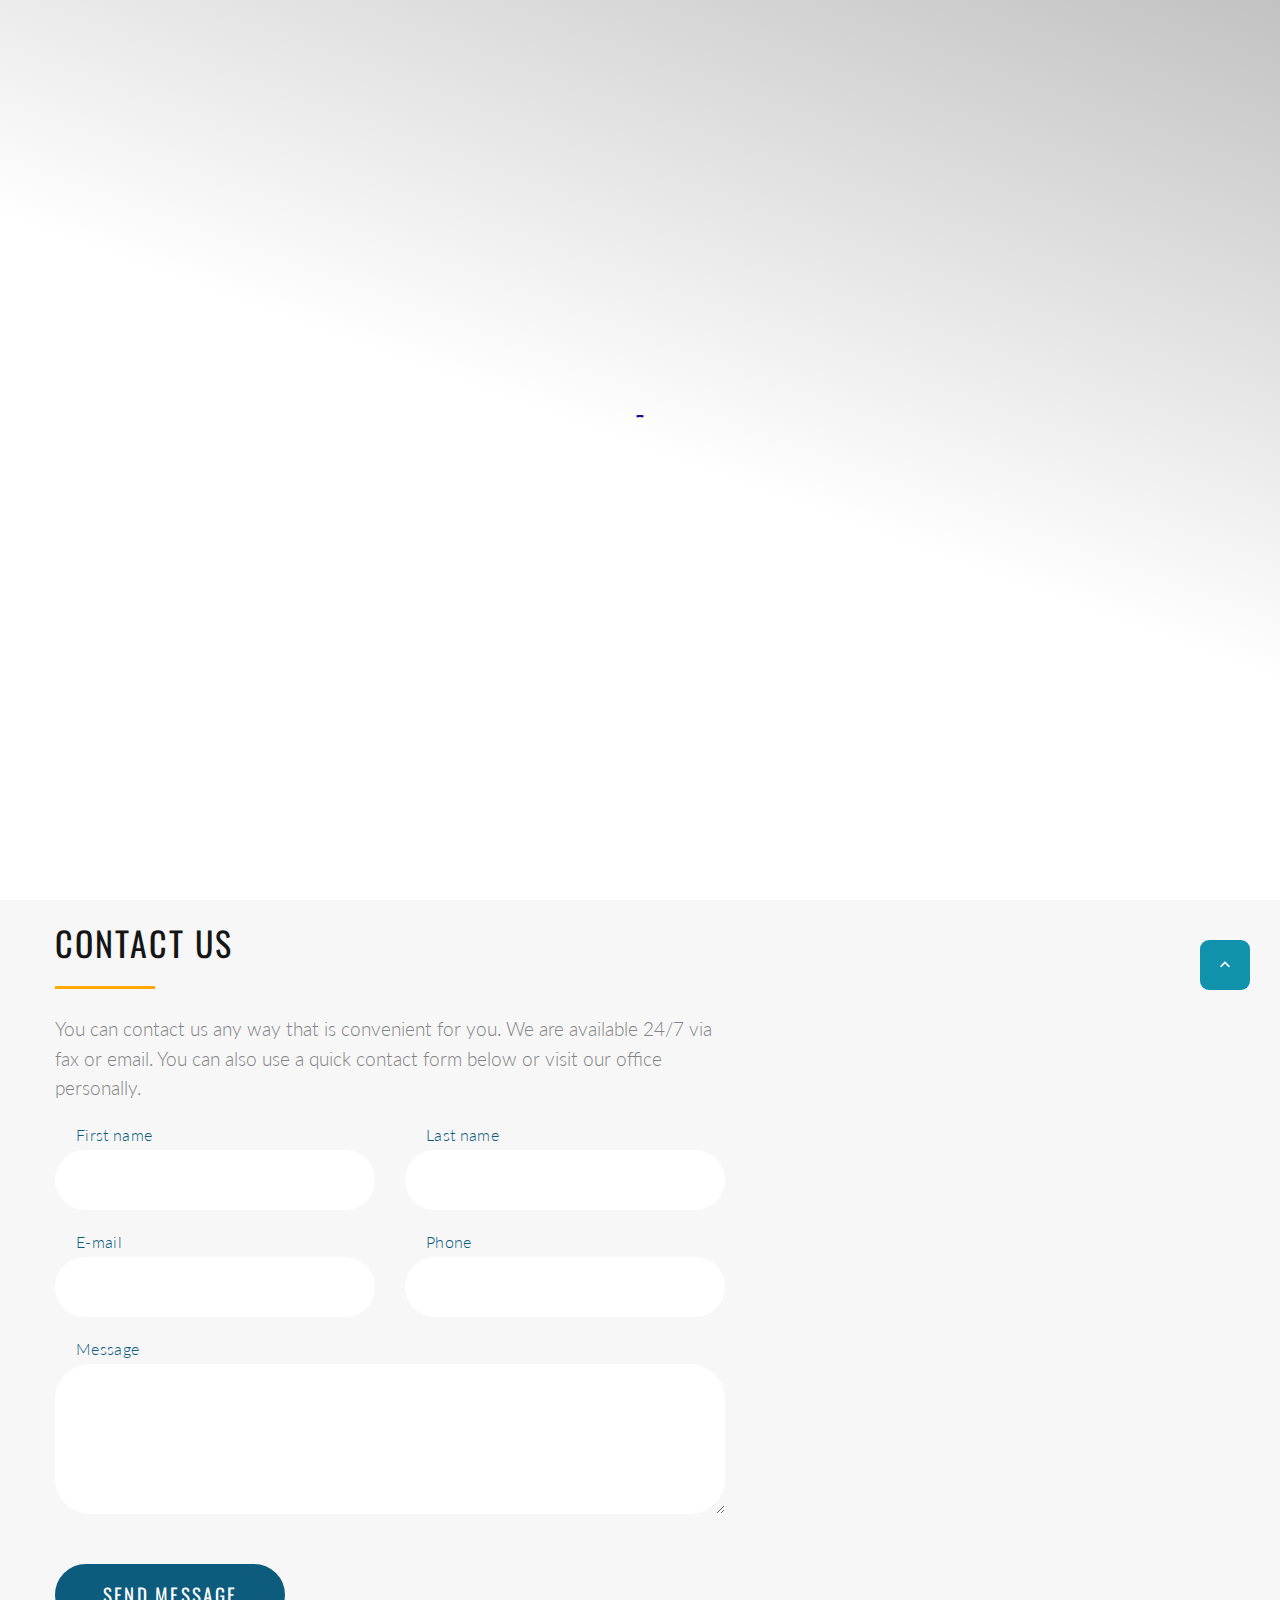
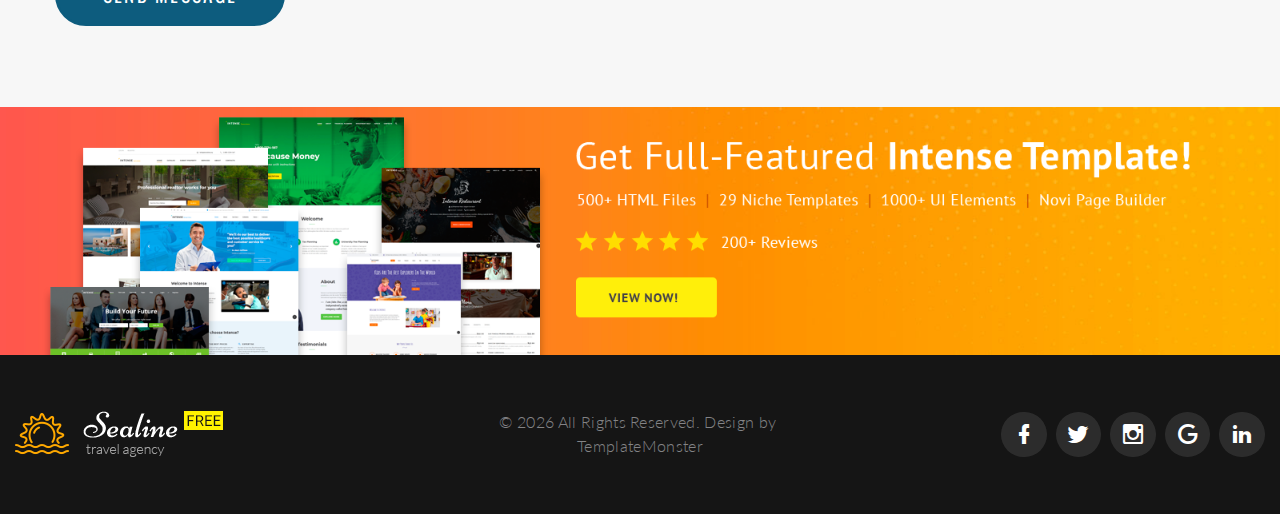
<file: contacts.html>
<!DOCTYPE html>
<html class="wide wow-animation" lang="en"> 
  <head>
    <!-- Site Title-->
    <title>Contacts</title>
    <meta name="format-detection" content="telephone=no">
    <meta name="viewport" content="width=device-width, height=device-height, initial-scale=1.0">
    <meta http-equiv="X-UA-Compatible" content="IE=edge">
    <meta charset="utf-8">
    <link rel="icon" href="images/favicon.ico" type="image/x-icon">
    <!-- Stylesheets -->
    <link rel="stylesheet" type="text/css" href="//fonts.googleapis.com/css?family=Oswald:200,400%7CLato:300,400,300italic,700%7CMontserrat:900">
    <link rel="stylesheet" href="css/bootstrap.css">
    <link rel="stylesheet" href="css/style.css">
    <link rel="stylesheet" href="css/fonts.css">
		<!--[if lt IE 10]>
    <div style="background: #212121; padding: 10px 0; box-shadow: 3px 3px 5px 0 rgba(0,0,0,.3); clear: both; text-align:center; position: relative; z-index:1;"><a href="http://windows.microsoft.com/en-US/internet-explorer/"><img src="images/ie8-panel/warning_bar_0000_us.jpg" border="0" height="42" width="820" alt="You are using an outdated browser. For a faster, safer browsing experience, upgrade for free today."></a></div>
    <script src="js/html5shiv.min.js"> </script>
		<![endif]--> 
  </head>
  <body>
    <!-- Page preloader-->
    <div class="page-loader"> 
      <div class="page-loader-body"> 
        <div class="preloader-wrapper big active"> 
          <div class="spinner-layer spinner-blue"> 
            <div class="circle-clipper left">
              <div class="circle"> </div>
            </div>
            <div class="gap-patch">
              <div class="circle"> </div>
            </div>
            <div class="circle-clipper right">
              <div class="circle"></div>
            </div>
          </div>
          <div class="spinner-layer spinner-red">
            <div class="circle-clipper left">
              <div class="circle"></div>
            </div>
            <div class="gap-patch">
              <div class="circle"> </div>
            </div>
            <div class="circle-clipper right">
              <div class="circle"></div>
            </div>
          </div>
          <div class="spinner-layer spinner-yellow"> 
            <div class="circle-clipper left">
              <div class="circle"></div>
            </div>
            <div class="gap-patch">
              <div class="circle"></div>
            </div>
            <div class="circle-clipper right">
              <div class="circle"> </div>
            </div>
          </div>
          <div class="spinner-layer spinner-green"> 
            <div class="circle-clipper left">
              <div class="circle"></div>
            </div>
            <div class="gap-patch">
              <div class="circle"></div>
            </div>
            <div class="circle-clipper right">
              <div class="circle"></div>
            </div>
          </div>
        </div>
      </div>
    </div>
    <!-- Page-->
    <div class="page"><a class="section section-banner text-center d-none d-xl-block" href="https://www.templatemonster.com/intense-multipurpose-html-template.html" style="background-image: url(images/banner/background-04-1920x60.jpg); background-image: -webkit-image-set( url(images/banner/background-04-1920x60.jpg) 1x, url(images/banner/background-04-3840x120.jpg) 2x )"><img src="images/banner/foreground-04-1600x60.png" srcset="images/banner/foreground-04-1600x60.png 1x, images/banner/foreground-04-3200x120.png 2x" alt="" width="1600" height="310"></a>
      <!-- Page Header-->
      <header class="section page-header breadcrumbs-custom-wrap bg-gradient bg-secondary-2 novi-background bg-cover">
        <!-- RD Navbar-->
        <div class="rd-navbar-wrap rd-navbar-default">
          <nav class="rd-navbar" data-layout="rd-navbar-fixed" data-sm-layout="rd-navbar-fixed" data-md-layout="rd-navbar-fixed" data-md-device-layout="rd-navbar-fixed" data-lg-layout="rd-navbar-fullwidth" data-xl-layout="rd-navbar-static" data-lg-device-layout="rd-navbar-fixed" data-xl-device-layout="rd-navbar-static" data-md-stick-up-offset="2px" data-lg-stick-up-offset="2px" data-stick-up="true" data-sm-stick-up="true" data-md-stick-up="true" data-lg-stick-up="true" data-xl-stick-up="true">
            <div class="rd-navbar-inner"> 
              <!-- RD Navbar Panel-->
              <div class="rd-navbar-panel">
                <!-- RD Navbar Toggle-->
                <button class="rd-navbar-toggle" data-rd-navbar-toggle=".rd-navbar-nav-wrap"><span></span></button>
                <!-- RD Navbar Brand-->
                <div class="rd-navbar-brand"><a class="brand-name" href="index.html"><img class="logo-default" src="images/logo-default-208x46.png" alt="" width="208" height="46"/><img class="logo-inverse" src="images/logo-inverse-208x46.png" alt="" width="208" height="46"/></a></div>
              </div>
              <div class="rd-navbar-aside-right">
                <div class="rd-navbar-nav-wrap">
                  <!-- RD Navbar Nav-->
                  <ul class="rd-navbar-nav">
                    <li><a href="index.html">Home</a>
                    </li>
                    <li><a href="about-us.html">About Us</a>
                    </li>
                    <li class="active"><a href="contacts.html">Contacts</a>
                    </li>
                    <li><a href="typography.html">Typography</a>
                    </li>
                  </ul>
                </div>
              </div>
            </div>
          </nav>
        </div>
        <!-- Breadcrumbs-->
        <section class="breadcrumbs-custom" style="background: url(&quot;images/breadcrumbs-bg.jpg&quot;); background-size: cover;">
          <div class="container">
            <p class="breadcrumbs-custom-subtitle">Get in Touch with Us</p>
            <p class="heading-1 breadcrumbs-custom-title">Contacts</p>
            <ul class="breadcrumbs-custom-path">
              <li><a href="index.html">Home</a></li>
              <li class="active">Contacts</li>
            </ul>
          </div>
        </section>

      </header>
      <!-- Contact info-->
      <section class="section section-lg bg-default text-center">
        <div class="container container-wide">
          <div class="row row-fix row-50 row-custom-bordered">
            <div class="col-sm-6 col-lg-3">
              <!-- Box minimal-->
              <article class="box-simple">
                <div class="box-simple-icon novi-icon mdi mdi-map-marker"></div>
                <h6>Address</h6>
                <div class="box-simple-text"><a href="#">2130 Fulton Street, Chicago, IL <br> 94117-1080 USA</a></div>
              </article>
            </div>
            <div class="col-sm-6 col-lg-3">
              <!-- Box simple-->
              <article class="box-simple">
                <div class="box-simple-icon novi-icon mdi mdi-phone"></div>
                <h6>phones</h6>
                <div class="box-simple-text">
                  <ul class="list-comma list-0">
                    <li><a href="tel:#">1-800-6543-765</a></li>
                    <li><a href="tel:#">1-800-3434-876</a></li>
                  </ul>
                </div>
              </article>
            </div>
            <div class="col-sm-6 col-lg-3">
              <!-- Box simple-->
              <article class="box-simple">
                <div class="box-simple-icon novi-icon mdi mdi-email-open"></div>
                <h6>e-mail</h6>
                <div class="box-simple-text">
                  <ul class="list-comma list-0">
                    <li><a href="mailto:#">mail@demolink.org</a></li>
                  </ul>
                </div>
              </article>
            </div>
            <div class="col-sm-6 col-lg-3">
              <!-- Box simple-->
              <article class="box-simple">
                <div class="box-simple-icon novi-icon mdi mdi-calendar-clock"></div>
                <h6>opening hours</h6>
                <div class="box-simple-text">
                  <ul class="list-0">
                    <li>Mon–Fri: 9:00 am–6:00 pm</li>
                    <li>Sat–Sun: 11:00 am–4:00 pm</li>
                  </ul>
                </div>
              </article>
            </div>
          </div>
        </div>
      </section>

      <!-- Contact us-->
      <section class="section section-wrap bg-gray-lighter novi-background bg-cover">
        <div class="section-wrap-inner">
          <div class="container container-bigger">
            <div class="row row-fix row-50">
              <div class="col-lg-8 col-xl-7">
                <div class="section-wrap-content section-lg">
                  <h3>Contact us</h3>
                  <hr class="divider divider-left divider-secondary">
                  <p class="big">You can contact us any way that is convenient for you. We are available 24/7 via fax or email. You can also use a quick contact form below or visit our office personally.</p>
                  <!-- RD Mailform-->
                  <form class="rd-mailform" data-form-output="form-output-global" data-form-type="contact" method="post" action="bat/rd-mailform.php">
                    <div class="row row-fix row-20">
                      <div class="col-md-6">
                        <div class="form-wrap form-wrap-validation">
                          <label class="form-label-outside" for="form-1-name">First name</label>
                          <input class="form-input" id="form-1-name" type="text" name="name" data-constraints="@Required"/>
                        </div>
                      </div>
                      <div class="col-md-6">
                        <div class="form-wrap form-wrap-validation">
                          <label class="form-label-outside" for="form-1-last-name">Last name</label>
                          <input class="form-input" id="form-1-last-name" type="text" name="last-name" data-constraints="@Required"/>
                        </div>
                      </div>
                      <div class="col-md-6">
                        <div class="form-wrap form-wrap-validation">
                          <label class="form-label-outside" for="form-1-email">E-mail</label>
                          <input class="form-input" id="form-1-email" type="email" name="email" data-constraints="@Email @Required"/>
                        </div>
                      </div>
                      <div class="col-md-6">
                        <div class="form-wrap form-wrap-validation">
                          <label class="form-label-outside" for="form-1-phone">Phone</label>
                          <input class="form-input" id="form-1-phone" type="text" name="phone" data-constraints="@Numeric @Required"/>
                        </div>
                      </div>
                      <div class="col-sm-12">
                        <div class="form-wrap form-wrap-validation">
                          <label class="form-label-outside" for="form-1-message">Message</label>
                          <textarea class="form-input" id="form-1-message" name="message" data-constraints="@Required"></textarea>
                        </div>
                      </div>
                      <div class="col-sm-12 offset-custom-1">
                        <div class="form-button">
                          <button class="button button-secondary button-nina" type="submit">send message</button>
                        </div>
                      </div>
                    </div>
                  </form>
                </div>
              </div>
            </div>
          </div>
          <div class="section-wrap-aside">
            <!-- RD Google Map-->
            <div class="google-map-container google-map-with-icon rd-google-map__model" data-zoom="5" data-center="9870 St Vincent Place, Glasgow, DC 45 Fr 45." data-icon="images/gmap_marker.png" data-icon-active="images/gmap_marker_active.png" data-styles="[{&quot;featureType&quot;:&quot;landscape&quot;,&quot;stylers&quot;:[{&quot;saturation&quot;:-100},{&quot;lightness&quot;:60}]},{&quot;featureType&quot;:&quot;road.local&quot;,&quot;stylers&quot;:[{&quot;saturation&quot;:-100},{&quot;lightness&quot;:40},{&quot;visibility&quot;:&quot;on&quot;}]},{&quot;featureType&quot;:&quot;transit&quot;,&quot;stylers&quot;:[{&quot;saturation&quot;:-100},{&quot;visibility&quot;:&quot;simplified&quot;}]},{&quot;featureType&quot;:&quot;administrative.province&quot;,&quot;stylers&quot;:[{&quot;visibility&quot;:&quot;off&quot;}]},{&quot;featureType&quot;:&quot;water&quot;,&quot;stylers&quot;:[{&quot;visibility&quot;:&quot;on&quot;},{&quot;lightness&quot;:30}]},{&quot;featureType&quot;:&quot;road.highway&quot;,&quot;elementType&quot;:&quot;geometry.fill&quot;,&quot;stylers&quot;:[{&quot;color&quot;:&quot;#ef8c25&quot;},{&quot;lightness&quot;:40}]},{&quot;featureType&quot;:&quot;road.highway&quot;,&quot;elementType&quot;:&quot;geometry.stroke&quot;,&quot;stylers&quot;:[{&quot;visibility&quot;:&quot;off&quot;}]},{&quot;featureType&quot;:&quot;poi.park&quot;,&quot;elementType&quot;:&quot;geometry.fill&quot;,&quot;stylers&quot;:[{&quot;color&quot;:&quot;#b6c54c&quot;},{&quot;lightness&quot;:40},{&quot;saturation&quot;:-40}]},{}]">
              <div class="google-map"></div>
              <ul class="google-map-markers">
                <li data-location="9870 St Vincent Place, Glasgow, DC 45 Fr 45." data-description="9870 St Vincent Place, Glasgow"></li>
              </ul>
            </div>
          </div>
        </div>
      </section>
<a class="section section-banner" href="https://www.templatemonster.com/intense-multipurpose-html-template.html" style="background-image: url(images/banner/background-03-1920x310.jpg); background-image: -webkit-image-set( url(images/banner/background-03-1920x310.jpg) 1x, url(images/banner/background-03-3840x620.jpg) 2x )"><img src="images/banner/foreground-03-1600x310.png" srcset="images/banner/foreground-03-1600x310.png 1x, images/banner/foreground-03-3200x620.png 2x" alt="" width="1600" height="310"></a>
      <!-- Page Footer-->
      <!-- Footer Minimal-->
      <footer class="section page-footer page-footer-minimal novi-background bg-cover text-center bg-gray-darker">
        <div class="container container-wide">
          <div class="row row-fix justify-content-sm-center align-items-md-center row-30">
            <div class="col-md-10 col-lg-7 col-xl-4 text-xl-left"><a href="index.html"><img class="inverse-logo" src="images/logo-inverse-208x46.png" alt="" width="208" height="46"/></a></div>
            <div class="col-md-10 col-lg-7 col-xl-4">
              <p class="right">&#169;&nbsp;<span class="copyright-year"></span> All Rights Reserved. Design&nbsp;by&nbsp;<a href="https://www.templatemonster.com">TemplateMonster</a></p>
            </div>
            <div class="col-md-10 col-lg-7 col-xl-4 text-xl-right">
              <ul class="group-xs group-middle"> 
                <li><a class="icon novi-icon icon-md-middle icon-circle icon-secondary-5-filled mdi mdi-facebook" href="#"></a></li>
                <li><a class="icon novi-icon icon-md-middle icon-circle icon-secondary-5-filled mdi mdi-twitter" href="#"></a></li>
                <li><a class="icon novi-icon icon-md-middle icon-circle icon-secondary-5-filled mdi mdi-instagram" href="#"></a></li>
                <li><a class="icon novi-icon icon-md-middle icon-circle icon-secondary-5-filled mdi mdi-google" href="#"></a></li>
                <li><a class="icon novi-icon icon-md-middle icon-circle icon-secondary-5-filled mdi mdi-linkedin" href="#"></a></li>
              </ul>
            </div>
          </div>
        </div>
      </footer>
    </div>
    <!-- Global Mailform Output-->
    <div class="snackbars" id="form-output-global"> </div>
    <!-- Javascript-->
    <script src="js/core.min.js"></script>
    <script src="js/script.js"></script>
  </body>
</html>
</file>
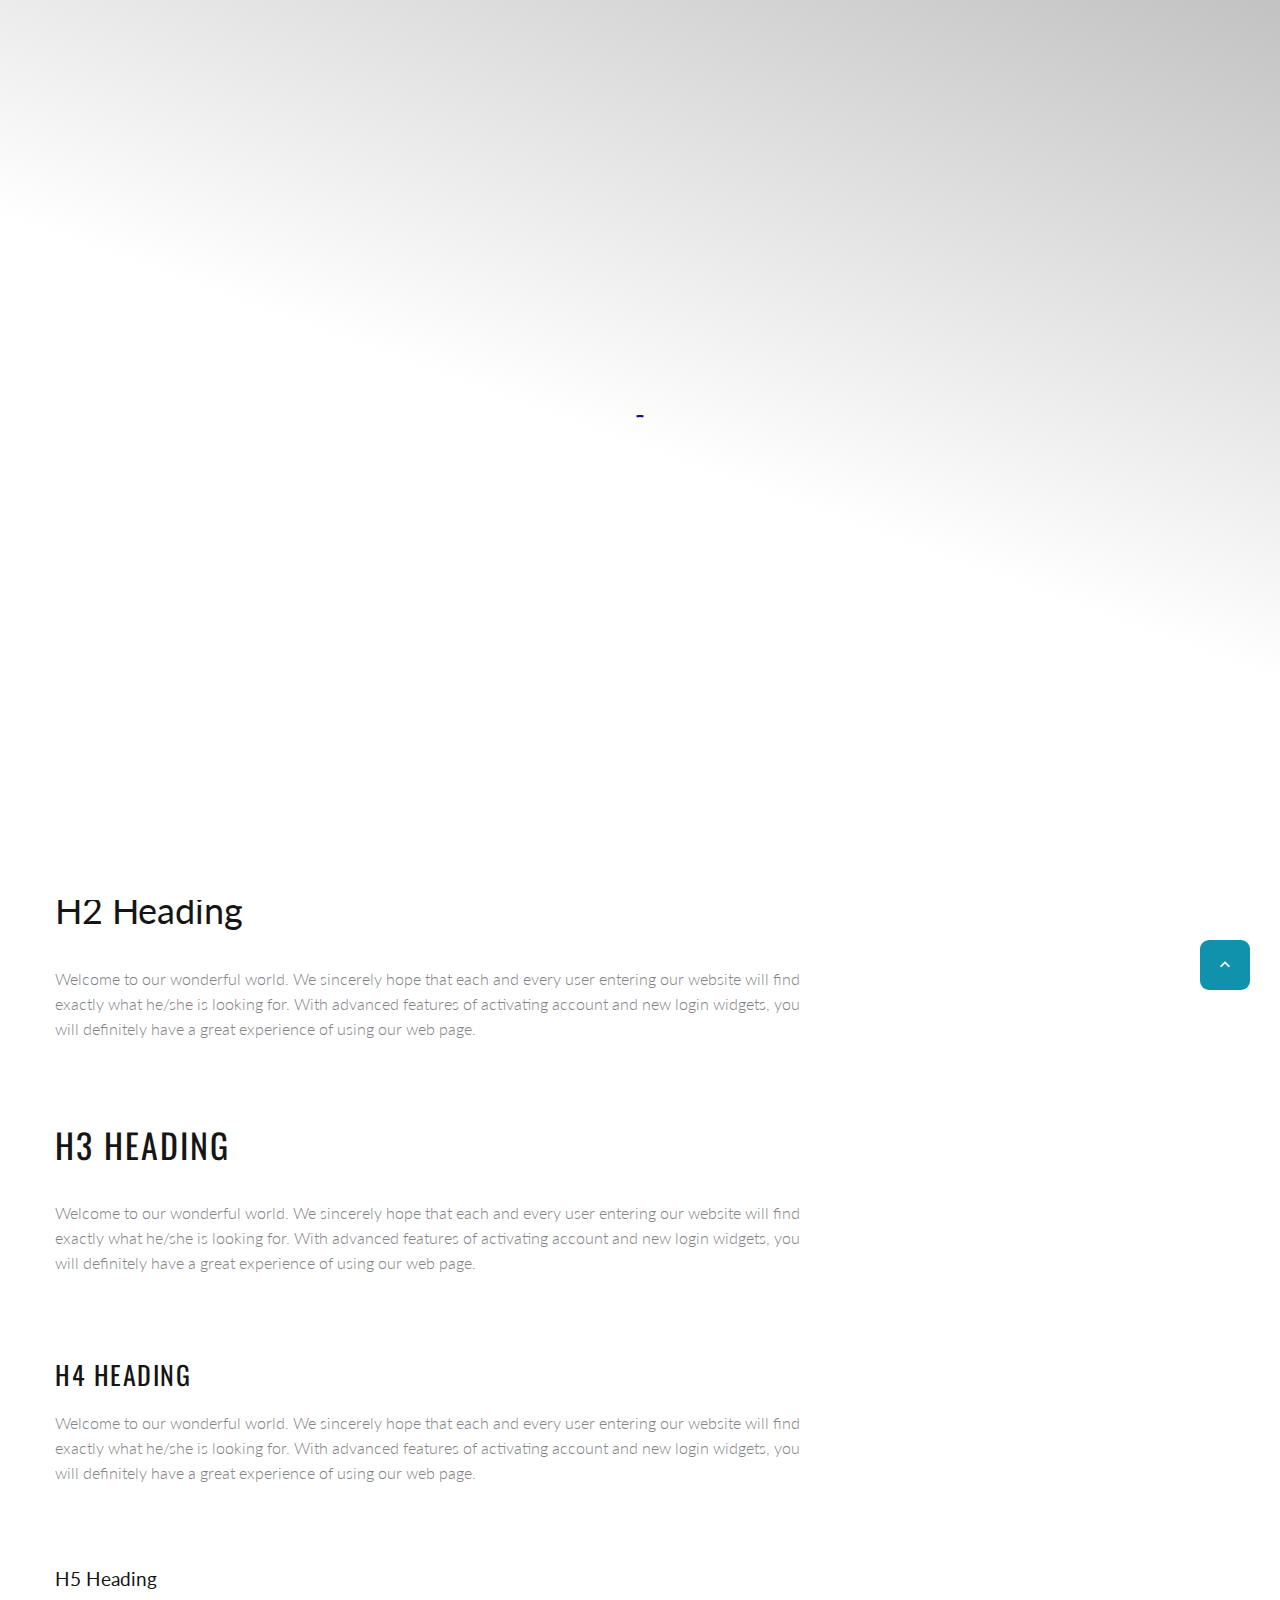
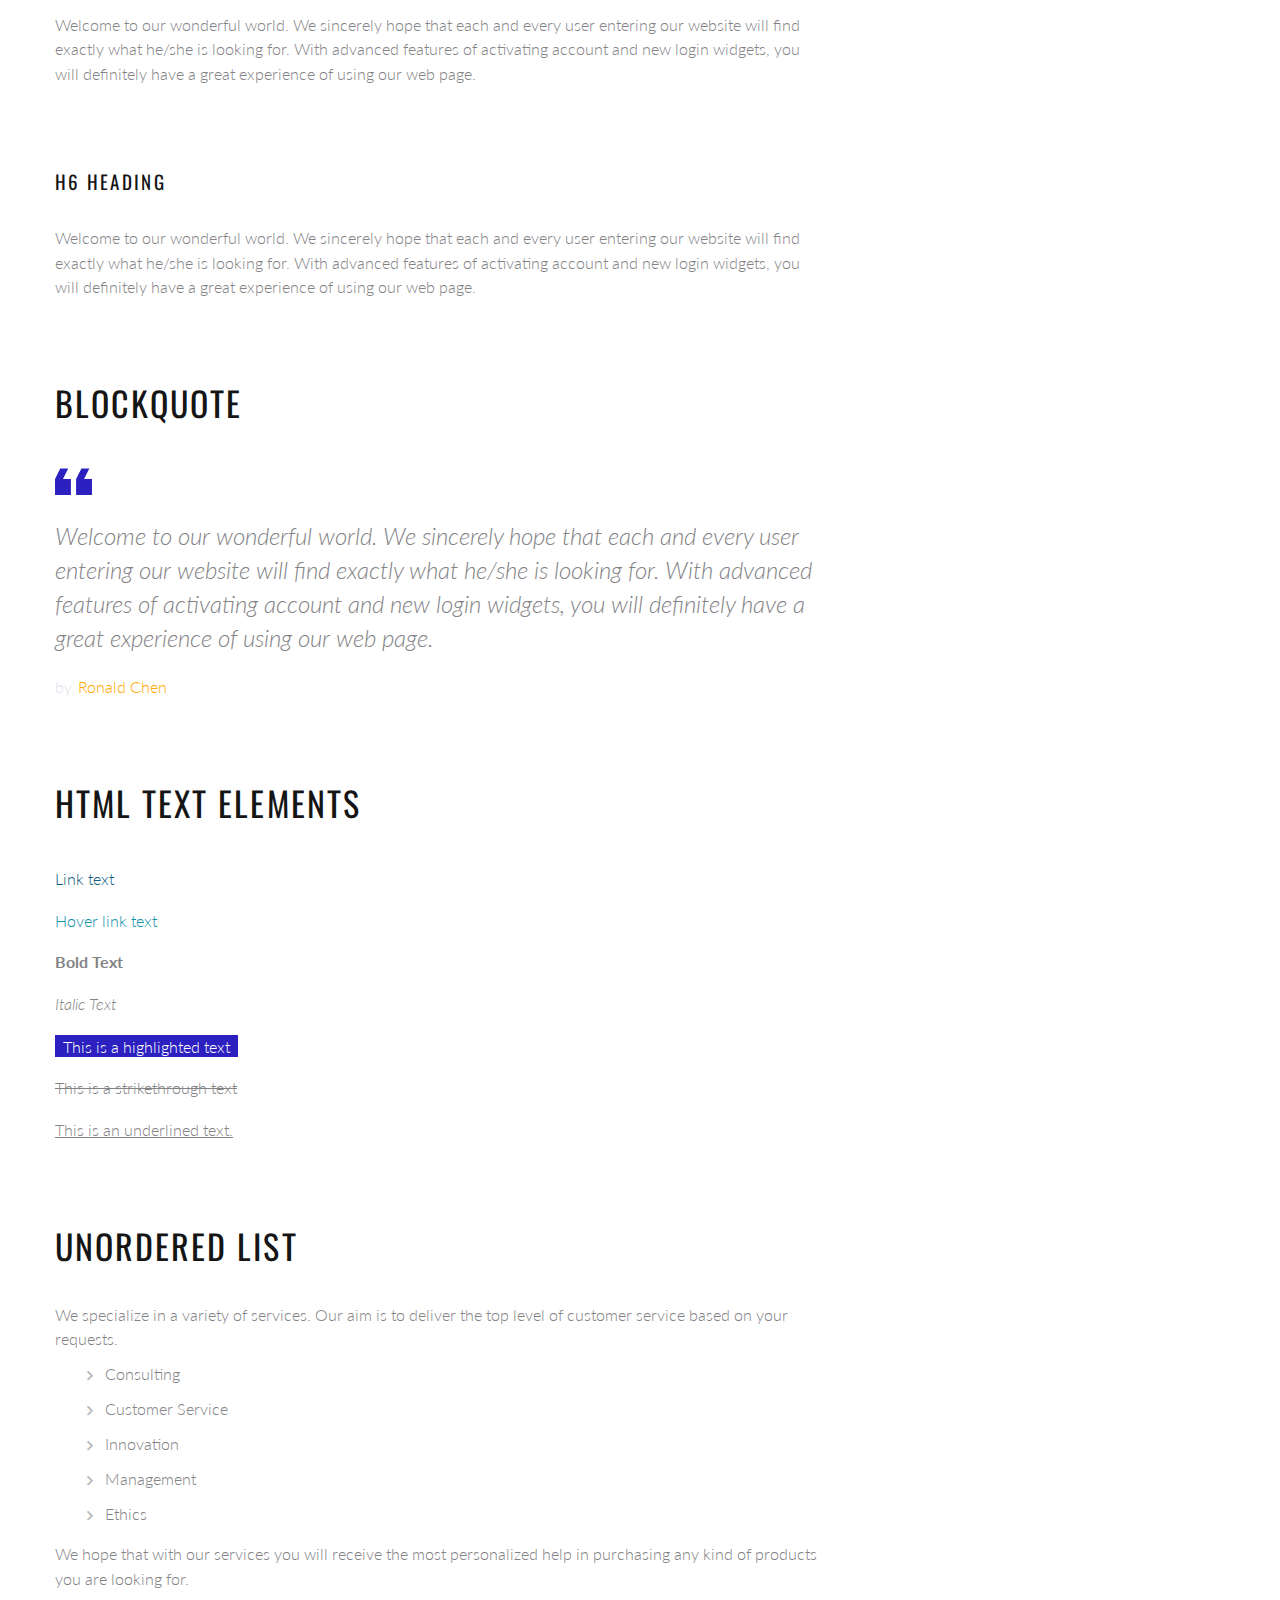
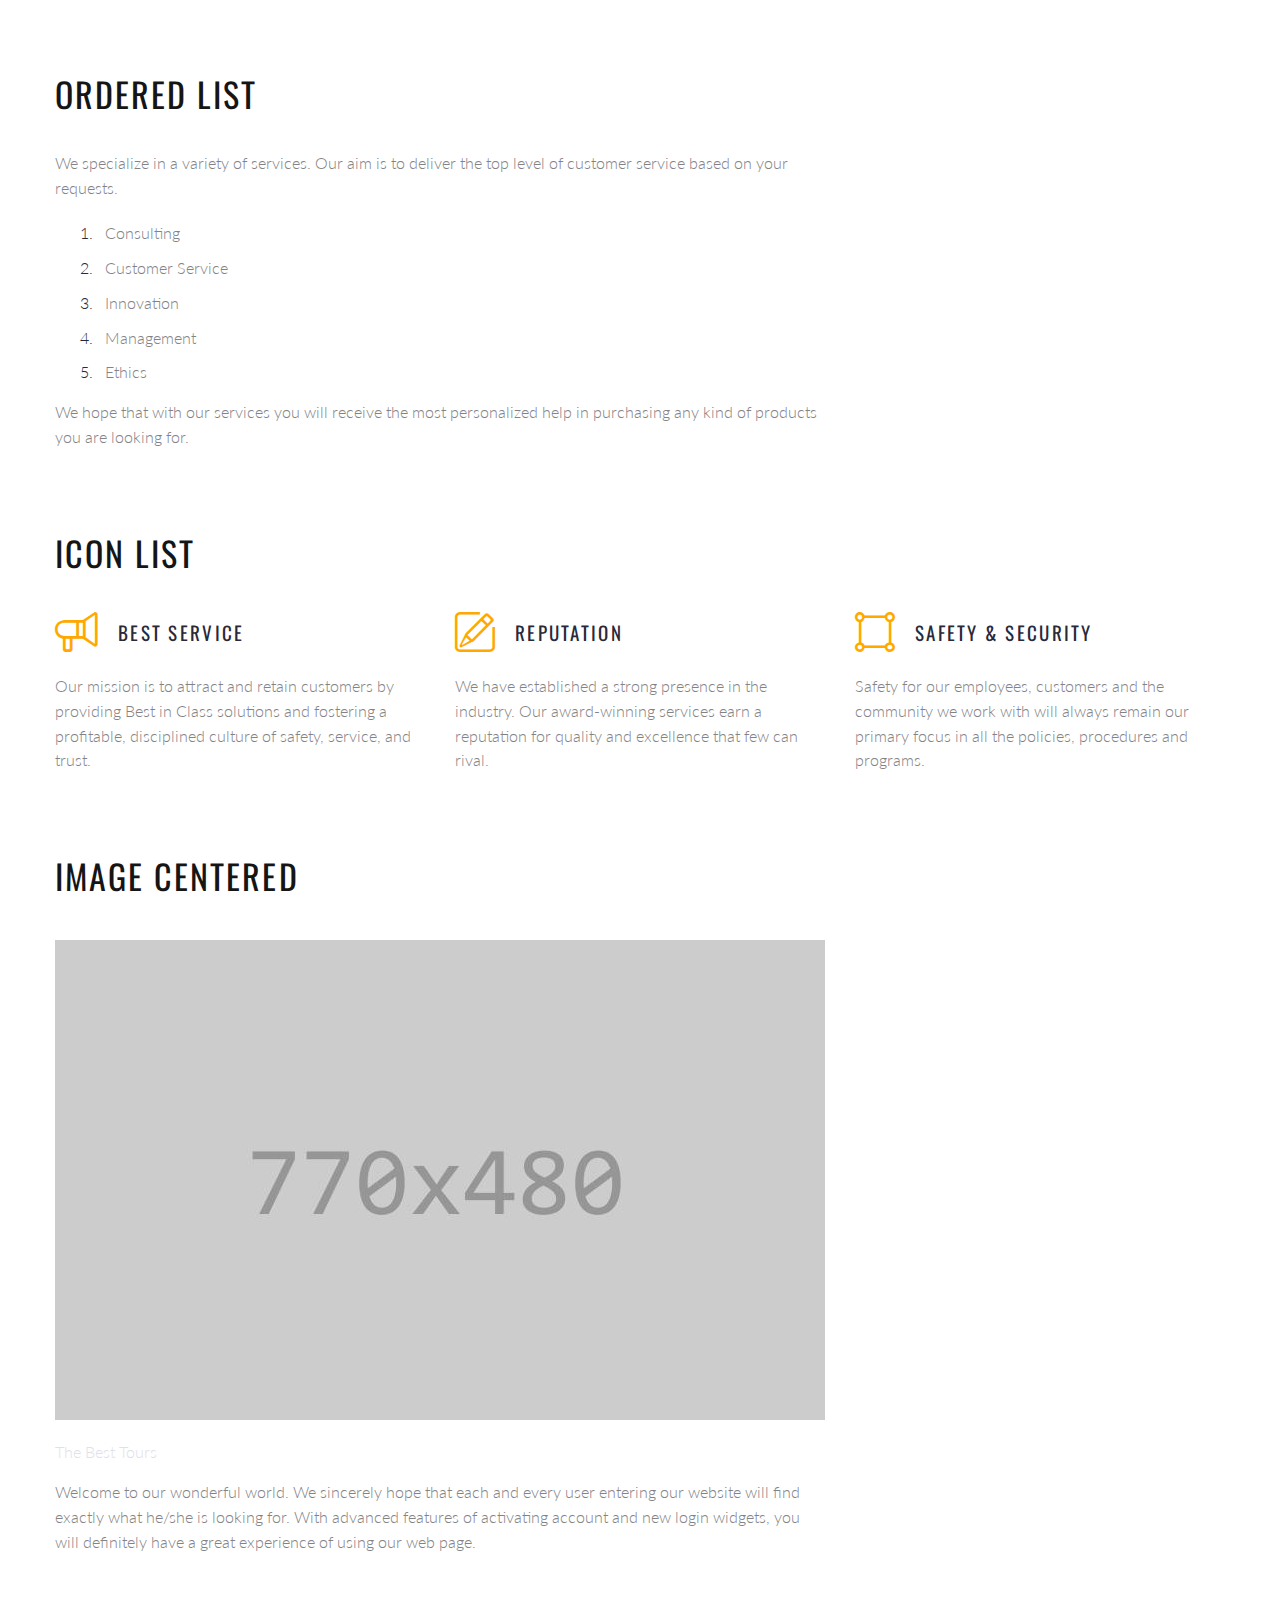
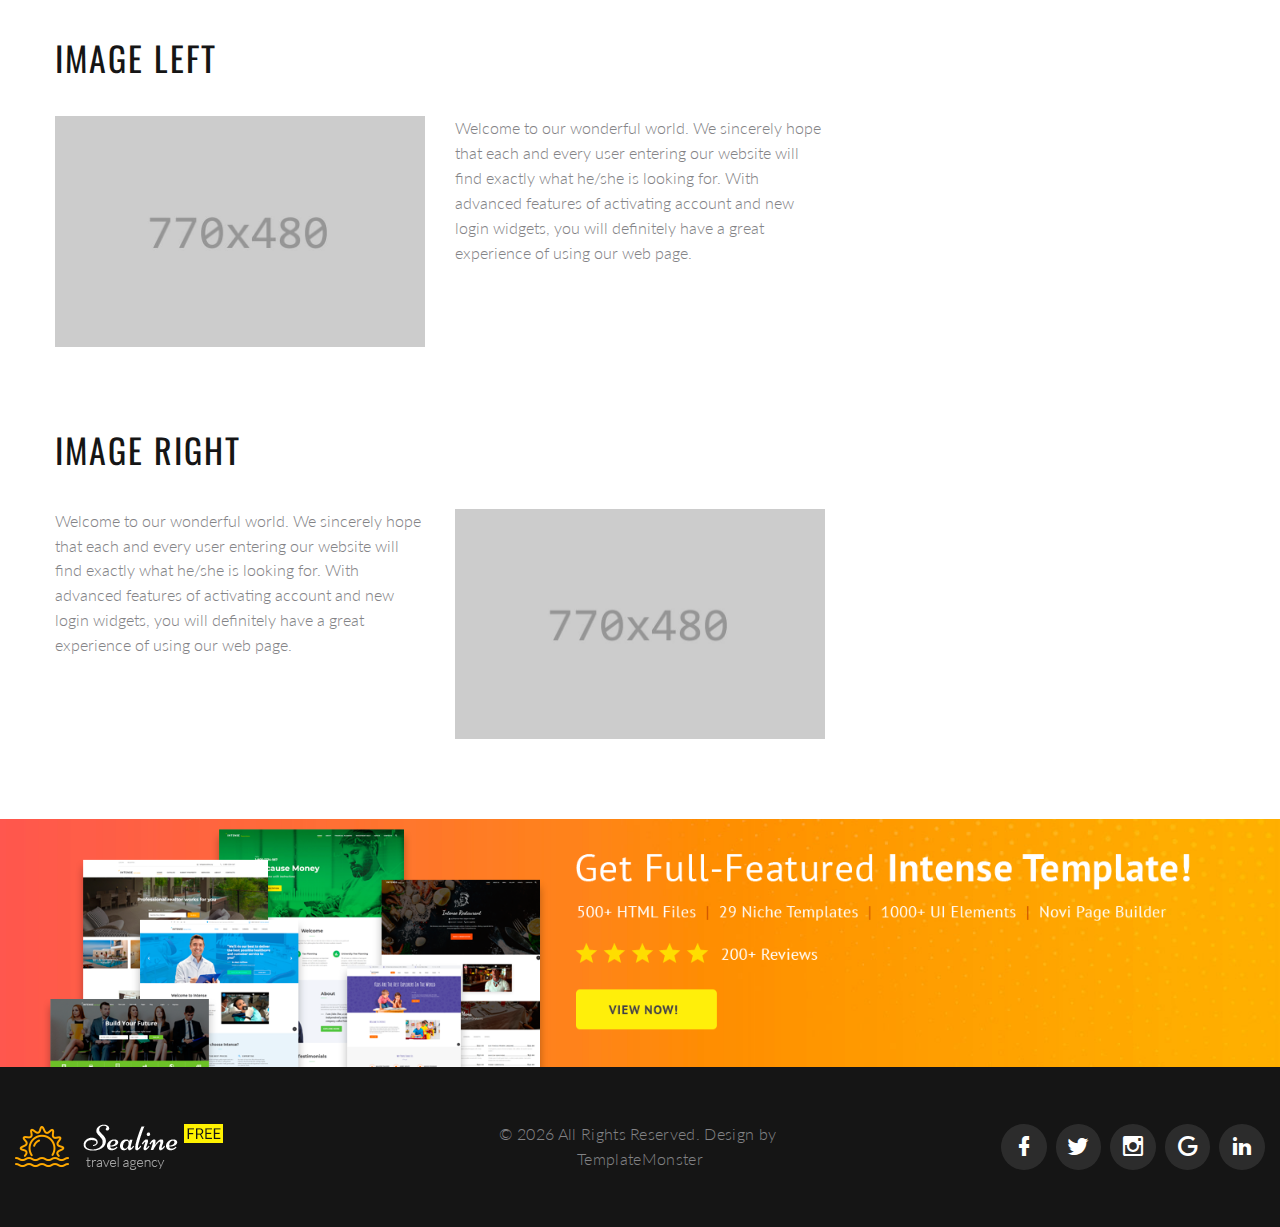
<file: typography.html>
<!DOCTYPE html>
<html class="wide wow-animation" lang="en"> 
  <head>
    <!-- Site Title-->
    <title>Typography</title>
    <meta name="format-detection" content="telephone=no">
    <meta name="viewport" content="width=device-width, height=device-height, initial-scale=1.0">
    <meta http-equiv="X-UA-Compatible" content="IE=edge">
    <meta charset="utf-8">
    <link rel="icon" href="images/favicon.ico" type="image/x-icon">
    <!-- Stylesheets -->
    <link rel="stylesheet" type="text/css" href="//fonts.googleapis.com/css?family=Oswald:200,400%7CLato:300,400,300italic,700%7CMontserrat:900">
    <link rel="stylesheet" href="css/bootstrap.css">
    <link rel="stylesheet" href="css/style.css">
    <link rel="stylesheet" href="css/fonts.css">
		<!--[if lt IE 10]>
    <div style="background: #212121; padding: 10px 0; box-shadow: 3px 3px 5px 0 rgba(0,0,0,.3); clear: both; text-align:center; position: relative; z-index:1;"><a href="http://windows.microsoft.com/en-US/internet-explorer/"><img src="images/ie8-panel/warning_bar_0000_us.jpg" border="0" height="42" width="820" alt="You are using an outdated browser. For a faster, safer browsing experience, upgrade for free today."></a></div>
    <script src="js/html5shiv.min.js"> </script>
		<![endif]--> 
  </head>
  <body>
    <!-- Page preloader-->
    <div class="page-loader"> 
      <div class="page-loader-body"> 
        <div class="preloader-wrapper big active"> 
          <div class="spinner-layer spinner-blue"> 
            <div class="circle-clipper left">
              <div class="circle"> </div>
            </div>
            <div class="gap-patch">
              <div class="circle"> </div>
            </div>
            <div class="circle-clipper right">
              <div class="circle"></div>
            </div>
          </div>
          <div class="spinner-layer spinner-red">
            <div class="circle-clipper left">
              <div class="circle"></div>
            </div>
            <div class="gap-patch">
              <div class="circle"> </div>
            </div>
            <div class="circle-clipper right">
              <div class="circle"></div>
            </div>
          </div>
          <div class="spinner-layer spinner-yellow"> 
            <div class="circle-clipper left">
              <div class="circle"></div>
            </div>
            <div class="gap-patch">
              <div class="circle"></div>
            </div>
            <div class="circle-clipper right">
              <div class="circle"> </div>
            </div>
          </div>
          <div class="spinner-layer spinner-green"> 
            <div class="circle-clipper left">
              <div class="circle"></div>
            </div>
            <div class="gap-patch">
              <div class="circle"></div>
            </div>
            <div class="circle-clipper right">
              <div class="circle"></div>
            </div>
          </div>
        </div>
      </div>
    </div>
    <!-- Page-->
    <div class="page"><a class="section section-banner text-center d-none d-xl-block" href="https://www.templatemonster.com/intense-multipurpose-html-template.html" style="background-image: url(images/banner/background-04-1920x60.jpg); background-image: -webkit-image-set( url(images/banner/background-04-1920x60.jpg) 1x, url(images/banner/background-04-3840x120.jpg) 2x )"><img src="images/banner/foreground-04-1600x60.png" srcset="images/banner/foreground-04-1600x60.png 1x, images/banner/foreground-04-3200x120.png 2x" alt="" width="1600" height="310"></a>
      <!-- Page Header-->
      <header class="section page-header breadcrumbs-custom-wrap bg-gradient bg-secondary-2 novi-background bg-cover">
        <!-- RD Navbar-->
        <div class="rd-navbar-wrap rd-navbar-default">
          <nav class="rd-navbar" data-layout="rd-navbar-fixed" data-sm-layout="rd-navbar-fixed" data-md-layout="rd-navbar-fixed" data-md-device-layout="rd-navbar-fixed" data-lg-layout="rd-navbar-fullwidth" data-xl-layout="rd-navbar-static" data-lg-device-layout="rd-navbar-fixed" data-xl-device-layout="rd-navbar-static" data-md-stick-up-offset="2px" data-lg-stick-up-offset="2px" data-stick-up="true" data-sm-stick-up="true" data-md-stick-up="true" data-lg-stick-up="true" data-xl-stick-up="true">
            <div class="rd-navbar-inner"> 
              <!-- RD Navbar Panel-->
              <div class="rd-navbar-panel">
                <!-- RD Navbar Toggle-->
                <button class="rd-navbar-toggle" data-rd-navbar-toggle=".rd-navbar-nav-wrap"><span></span></button>
                <!-- RD Navbar Brand-->
                <div class="rd-navbar-brand"><a class="brand-name" href="index.html"><img class="logo-default" src="images/logo-default-208x46.png" alt="" width="208" height="46"/><img class="logo-inverse" src="images/logo-inverse-208x46.png" alt="" width="208" height="46"/></a></div>
              </div>
              <div class="rd-navbar-aside-right">
                <div class="rd-navbar-nav-wrap">
                  <!-- RD Navbar Nav-->
                  <ul class="rd-navbar-nav">
                    <li><a href="index.html">Home</a>
                    </li>
                    <li><a href="about-us.html">About Us</a>
                    </li>
                    <li><a href="contacts.html">Contacts</a>
                    </li>
                    <li class="active"><a href="typography.html">Typography</a>
                    </li>
                  </ul>
                </div>
              </div>
            </div>
          </nav>
        </div>
        <!-- Breadcrumbs-->
        <section class="breadcrumbs-custom" style="background: url(&quot;images/breadcrumbs-bg.jpg&quot;); background-size: cover;">
          <div class="container">
            <p class="breadcrumbs-custom-subtitle">Choose Your Style</p>
            <p class="heading-1 breadcrumbs-custom-title">Typography</p>
            <ul class="breadcrumbs-custom-path">
              <li><a href="index.html">Home</a></li>
              <li class="active">Typography</li>
            </ul>
          </div>
        </section>

      </header>
      <!-- Base typography-->
      <section class="section section-lg bg-default">
        <!-- section wave-->
        <div class="section-wave">
          <svg x="0px" y="0px" width="1920px" height="45px" viewbox="0 0 1920 45" preserveAspectRatio="none">
            <path d="M1920,0c-82.8,0-108.8,44.4-192,44.4c-78.8,0-116.5-43.7-192-43.7 c-77.1,0-115.9,44.4-192,44.4c-78.2,0-114.6-44.4-192-44.4c-78.4,0-115.3,44.4-192,44.4C883.1,45,841,0.6,768,0.6 C691,0.6,652.8,45,576,45C502.4,45,461.9,0.6,385,0.6C306.5,0.6,267.9,45,191,45C115.1,45,78,0.6,0,0.6V45h1920V0z"></path>
          </svg>
        </div>
        <div class="container">
          <div class="row row-50 row-fix">
            <div class="col-lg-10 col-xl-8">
              <ul class="list-xl">
                <li>
                  <h1>H1 Heading</h1>
                  <p>Welcome to our wonderful world. We sincerely hope that each and every user entering our website will find exactly what he/she is looking for. With advanced features of activating account and new login widgets, you will definitely have a great experience of using our web page.</p>
                </li>
                <li>
                  <h2>H2 Heading</h2>
                  <p>Welcome to our wonderful world. We sincerely hope that each and every user entering our website will find exactly what he/she is looking for. With advanced features of activating account and new login widgets, you will definitely have a great experience of using our web page.</p>
                </li>
                <li>
                  <h3>H3 Heading</h3>
                  <p>Welcome to our wonderful world. We sincerely hope that each and every user entering our website will find exactly what he/she is looking for. With advanced features of activating account and new login widgets, you will definitely have a great experience of using our web page.</p>
                </li>
                <li>
                  <h4>H4 Heading</h4>
                  <p>Welcome to our wonderful world. We sincerely hope that each and every user entering our website will find exactly what he/she is looking for. With advanced features of activating account and new login widgets, you will definitely have a great experience of using our web page.</p>
                </li>
                <li>
                  <h5>H5 Heading</h5>
                  <p>Welcome to our wonderful world. We sincerely hope that each and every user entering our website will find exactly what he/she is looking for. With advanced features of activating account and new login widgets, you will definitely have a great experience of using our web page.</p>
                </li>
                <li>
                  <h6>H6 Heading</h6>
                  <p>Welcome to our wonderful world. We sincerely hope that each and every user entering our website will find exactly what he/she is looking for. With advanced features of activating account and new login widgets, you will definitely have a great experience of using our web page.</p>
                </li>
              </ul>
            </div>
          </div>
        </div>
      </section>

      <!-- Blockquote-->
      <section class="section section-lg bg-default">
        <div class="container">
          <div class="row row-50 row-fix">
            <div class="col-lg-10 col-xl-8">
              <h3>Blockquote</h3>
              <article class="quote-primary">
                <svg class="quote-primary-mark" version="1.1" xmlns="http://www.w3.org/2000/svg" x="0px" y="0px" width="35px" height="25px" viewbox="0 0 35 25">
                  <path d="M27.461,10.206h7.5v15h-15v-15L25,0.127h7.5L27.461,10.206z M7.539,10.206h7.5v15h-15v-15L4.961,0.127h7.5                L7.539,10.206z"></path>
                </svg>
                <div class="quote-primary-text">
                  <p>Welcome to our wonderful world. We sincerely hope that each and every user entering our website will find exactly what he/she is looking for. With advanced features of activating account and new login widgets, you will definitely have a great experience of using our web page.  </p>
                </div>
                <p class="quote-primary-meta"><span>by</span><span class="cite">Ronald Chen</span></p>
              </article>
            </div>
          </div>
        </div>
      </section>

      <!-- HTML Text Elements-->
      <section class="section section-lg bg-default">
        <div class="container">
          <div class="row row-fix">
            <div class="col-lg-10 col-xl-8">
              <h3>HTML Text Elements</h3>
              <ul class="list-xs">
                <li><a href="#">Link text</a></li>
                <li><a class="link-hover" href="#">Hover link text</a></li>
                <li><span class="font-weight-bold">Bold Text</span></li>
                <li><span class="font-italic">Italic Text</span></li>
                <li>
                  <mark>This is a highlighted text</mark>
                </li>
                <li><span class="text-strike">This is a strikethrough text</span></li>
                <li><span class="text-underline">This is an underlined text.</span></li>
              </ul>
            </div>
          </div>
        </div>
      </section>

      <!-- Unordered List-->
      <section class="section section-lg bg-default">
        <div class="container">
          <div class="row row-50 row-fix">
            <div class="col-lg-10 col-xl-8">
              <h3>Unordered List</h3>
              <p>We specialize in a variety of services. Our aim is to deliver the top level of customer service based on your requests.</p>
              <ul class="list-marked">
                <li>Consulting</li>
                <li>Customer Service</li>
                <li>Innovation</li>
                <li>Management</li>
                <li>Ethics</li>
              </ul>
              <p>We hope that with our services you will receive the most personalized help in purchasing any kind of products you are looking for.</p>
            </div>
          </div>
        </div>
      </section>

      <!-- Ordered List-->
      <section class="section section-lg bg-default">
        <div class="container">
          <div class="row row-50 row-fix">
            <div class="col-lg-10 col-xl-8">
              <h3>Ordered List</h3>
              <p>We specialize in a variety of services. Our aim is to deliver the top level of customer service based on your requests.</p>
              <ol class="list-ordered">
                <li>Consulting</li>
                <li>Customer Service</li>
                <li>Innovation</li>
                <li>Management</li>
                <li>Ethics</li>
              </ol>
              <p>We hope that with our services you will receive the most personalized help in purchasing any kind of products you are looking for.</p>
            </div>
          </div>
        </div>
      </section>

      <!-- Icon List-->
      <section class="section section-lg bg-default">
        <div class="container">
          <div class="row row-fix">
            <div class="col-sm-12">
              <h3>Icon List</h3>
              <div class="row row-30">
                <div class="col-sm-9 col-md-6 col-lg-4">
                  <article class="box-minimal">
                    <div class="box-minimal-header">
                      <div class="box-minimal-icon fl-bigmug-line-megaphone11"></div>
                      <h6 class="box-minimal-title">Best Service</h6>
                    </div>
                    <div class="box-minimal-text">Our mission is to attract and retain customers by providing Best in Class solutions and fostering a profitable, disciplined culture of safety, service, and trust.</div>
                  </article>
                </div>
                <div class="col-sm-9 col-md-6 col-lg-4">
                  <article class="box-minimal">
                    <div class="box-minimal-header">
                      <div class="box-minimal-icon fl-bigmug-line-note35"></div>
                      <h6 class="box-minimal-title">Reputation</h6>
                    </div>
                    <div class="box-minimal-text">We have established a strong presence in the industry. Our award-winning services earn a reputation for quality and excellence that few can rival.</div>
                  </article>
                </div>
                <div class="col-sm-9 col-md-6 col-lg-4">
                  <article class="box-minimal">
                    <div class="box-minimal-header">
                      <div class="box-minimal-icon fl-bigmug-line-square160"></div>
                      <h6 class="box-minimal-title">Safety & Security</h6>
                    </div>
                    <div class="box-minimal-text">Safety for our employees, customers and the community we work with will always remain our primary focus in all the policies, procedures and programs.</div>
                  </article>
                </div>
              </div>
            </div>
          </div>
        </div>
      </section>

      <!-- Image Centered-->
      <section class="section section-lg bg-default">
        <div class="container">
          <div class="row row-fix">
            <div class="col-lg-10 col-xl-8">
              <h3>Image Centered</h3>
              <figure class="figure-light"><img class="img-centered" src="images/typography-1-770x480.jpg" alt="" width="770" height="480"/>
                <figcaption>
                  <p>The Best Tours</p>
                </figcaption>
              </figure>
              <p>Welcome to our wonderful world. We sincerely hope that each and every user entering our website will find exactly what he/she is looking for. With advanced features of activating account and new login widgets, you will definitely have a great experience of using our web page.</p>
            </div>
          </div>
        </div>
      </section>

      <!-- Image Left-->
      <section class="section section-lg bg-default">
        <div class="container">
          <div class="row row-fix">
            <div class="col-lg-10 col-xl-8">
              <h3>Image Left</h3>
              <div class="row row-30">
                <div class="col-md-6"><img src="images/typography-1-770x480.jpg" alt="" width="770" height="480"/>
                </div>
                <div class="col-md-6">
                  <p>Welcome to our wonderful world. We sincerely hope that each and every user entering our website will find exactly what he/she is looking for. With advanced features of activating account and new login widgets, you will definitely have a great experience of using our web page.</p>
                </div>
              </div>
            </div>
          </div>
        </div>
      </section>

      <!-- Image Right-->
      <section class="section section-lg bg-default">
        <div class="container">
          <div class="row">
            <div class="col-lg-10 col-xl-8">
              <h3>Image Right</h3>
              <div class="row row-30 flex-md-row-reverse">
                <div class="col-md-6"><img src="images/typography-1-770x480.jpg" alt="" width="770" height="480"/>
                </div>
                <div class="col-md-6">
                  <p>Welcome to our wonderful world. We sincerely hope that each and every user entering our website will find exactly what he/she is looking for. With advanced features of activating account and new login widgets, you will definitely have a great experience of using our web page.</p>
                </div>
              </div>
            </div>
          </div>
        </div>
      </section>
<a class="section section-banner" href="https://www.templatemonster.com/intense-multipurpose-html-template.html" style="background-image: url(images/banner/background-03-1920x310.jpg); background-image: -webkit-image-set( url(images/banner/background-03-1920x310.jpg) 1x, url(images/banner/background-03-3840x620.jpg) 2x )"><img src="images/banner/foreground-03-1600x310.png" srcset="images/banner/foreground-03-1600x310.png 1x, images/banner/foreground-03-3200x620.png 2x" alt="" width="1600" height="310"></a>
      <!-- Page Footer-->
      <!-- Footer Minimal-->
      <footer class="section page-footer page-footer-minimal novi-background bg-cover text-center bg-gray-darker">
        <div class="container container-wide">
          <div class="row row-fix justify-content-sm-center align-items-md-center row-30">
            <div class="col-md-10 col-lg-7 col-xl-4 text-xl-left"><a href="index.html"><img class="inverse-logo" src="images/logo-inverse-208x46.png" alt="" width="208" height="46"/></a></div>
            <div class="col-md-10 col-lg-7 col-xl-4">
              <p class="right">&#169;&nbsp;<span class="copyright-year"></span> All Rights Reserved. Design&nbsp;by&nbsp;<a href="https://www.templatemonster.com">TemplateMonster</a></p>
            </div>
            <div class="col-md-10 col-lg-7 col-xl-4 text-xl-right">
              <ul class="group-xs group-middle"> 
                <li><a class="icon novi-icon icon-md-middle icon-circle icon-secondary-5-filled mdi mdi-facebook" href="#"></a></li>
                <li><a class="icon novi-icon icon-md-middle icon-circle icon-secondary-5-filled mdi mdi-twitter" href="#"></a></li>
                <li><a class="icon novi-icon icon-md-middle icon-circle icon-secondary-5-filled mdi mdi-instagram" href="#"></a></li>
                <li><a class="icon novi-icon icon-md-middle icon-circle icon-secondary-5-filled mdi mdi-google" href="#"></a></li>
                <li><a class="icon novi-icon icon-md-middle icon-circle icon-secondary-5-filled mdi mdi-linkedin" href="#"></a></li>
              </ul>
            </div>
          </div>
        </div>
      </footer>
    </div>
    <!-- Global Mailform Output-->
    <div class="snackbars" id="form-output-global"> </div>
    <!-- Javascript-->
    <script src="js/core.min.js"></script>
    <script src="js/script.js"></script>
  </body>
</html>
</file>
